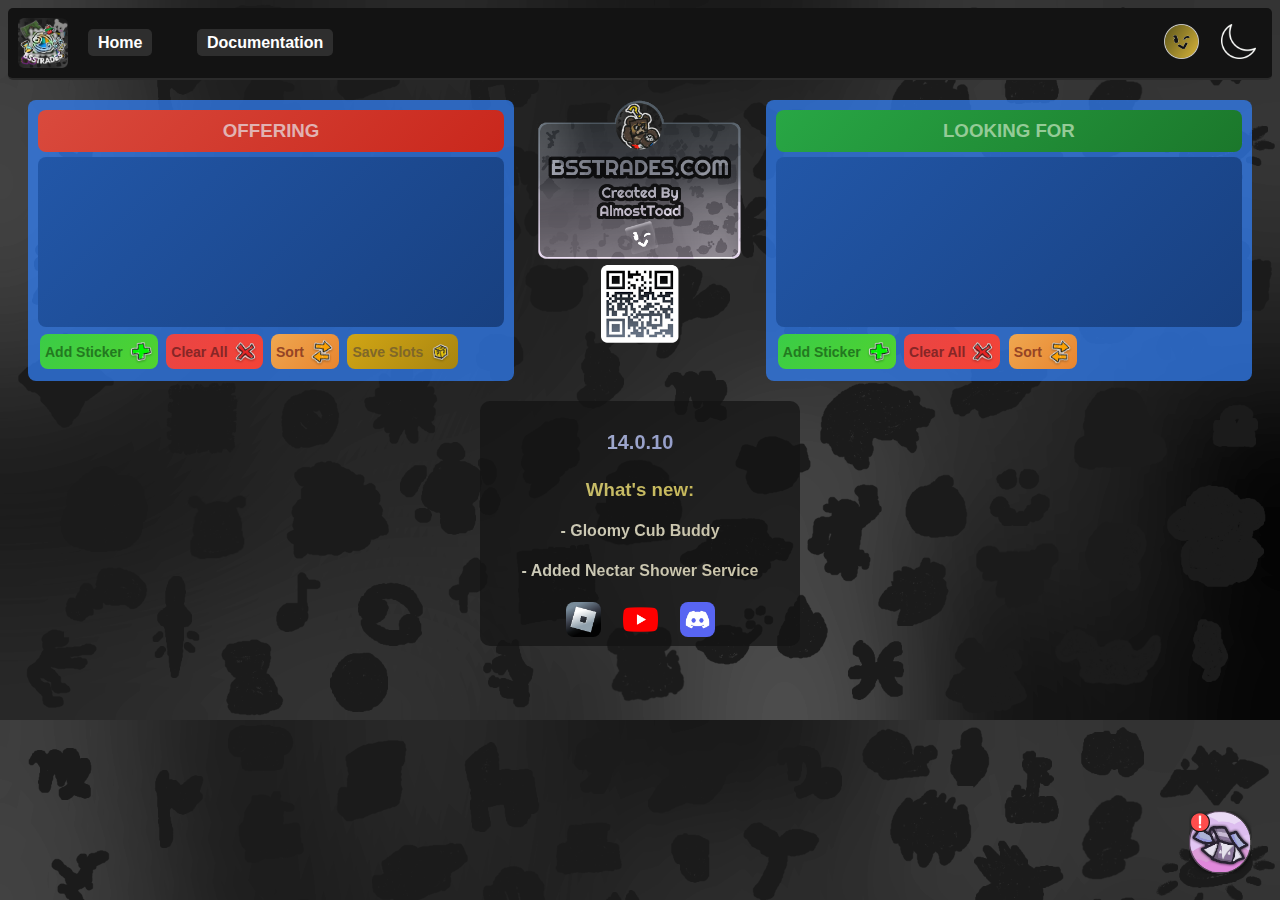
<file: index.html>
<!DOCTYPE html>
<html lang="en">

<head>
    <meta charset="UTF-8">
    <meta name="viewport" content="width=device-width, initial-scale=1.0">
    <title>Home - BSSTrades</title>
    <meta name="description"
        content="BSSTrades is a tool that allows you to make a wishlist with an advanced index that allows you to search stickers with keywords, 
        the main goal is to help you with Bee Swarm Simulator trading.">
    <link rel="icon" type="image/png" href="imageslibrary/favicon.png">
    <link rel="stylesheet" href="styles.css">
    <script async src="https://pagead2.googlesyndication.com/pagead/js/adsbygoogle.js?client=ca-pub-3305856897349228"
     crossorigin="anonymous"></script>
</head>

<body>
    <header class="header">
        <img class="fav-icon" src="imageslibrary/other/Favicon-modified.png">
        <div class="center-buttons">
            <a href="/">Home</a>
            <a href="/documentation">Documentation</a>
        </div>
        <div class="right-buttons">
            <button id="theme-icon" class="yellow-icon">
                <img src="imageslibrary/other/ylthem.png" alt="Toggle Yellow Theme">
            </button>
            <button id="moon-icon" class="moon-icon">
                <img src="imageslibrary/other/lightmode-icon.png" alt="Toggle Dark Mode">
            </button>
        </div>
    </header>
    <div class="popup" id="popup">
        <div class="popup-content">
            <h2>Support BSG's merch!</h2>
            <div class="inside-popup">
                <img src="imageslibrary/other/BSGMerch-GF.gif" alt="welcome-element Image" class="popup-image">
                <div class="h-popup">
                    <h3>Bee Swarm Guide just launched some awesome merch for the community! If you love his content and want to show your support, <a href="https://bee-swarm-guide-official.printify.me/product/17787591/bee-swarm-guide-official-hoodie-cute-vector-bee">check out his store</a>.</h3>
                    <h4>ⓘ I DID NOT PARTNER WITH HIM OR WHATSOEVER, I'M DOING THIS PROMOTION ON MY OWN TO SUPPORT HIS PROJECT. ⓘ</h4>
                </div>
            </div>
            <button class="dismiss-button" onclick="closePopup()">✖ Dismiss</button>
            <a href="https://bee-swarm-guide-official.printify.me/product/17787591/bee-swarm-guide-official-hoodie-cute-vector-bee"><button class="link-button">✔ Take me there</button></a>
        </div>
    </div>
    
    <div class="container">
        <!-- Offering Field -->
        <div class="trade-field" id="offering">
            <h3>OFFERING</h3>
            <div class="field" id="offering-field"></div>
            <button class="open-menu" id="open-offering-menu">Add Sticker <img class="iconsb" src="imageslibrary/hive_stickers/Hivesticker_green_plus_sign.webp"></button>
            <button class="clear-field" id="clear-offering">Clear All <img class="iconsb" src="imageslibrary/hive_stickers/Hivesticker_red_x.webp"></button>
            <button class="sort-field" id="sort-offering">Sort<img class="iconsb" src="imageslibrary/hive_stickers/SortSticker.png"></button>
            <button id="saves-button" class="save-button">Save Slots<img class="iconsb" src="imageslibrary/hive_stickers/Hivesticker_interrobang_block.webp"></button>
        </div>
        <div><img class="watermark" src="imageslibrary/other/watermark.png"><img class="watermark2" src="imageslibrary/other/WatermarkPhone.png"></div>
        <!-- Receiving Field -->
        <div class="trade-field" id="receiving">
            <h3>LOOKING FOR</h3>
            <div class="field" id="receiving-field"></div>
            <button class="open-menu" id="open-receiving-menu">Add Sticker <img class="iconsb" src="imageslibrary/hive_stickers/Hivesticker_green_plus_sign.webp"></button>
            <button class="clear-field" id="clear-receiving">Clear All <img class="iconsb" src="imageslibrary/hive_stickers/Hivesticker_red_x.webp"></button>
            <button class="sort-field" id="sort-receiving">Sort <img class="iconsb" src="imageslibrary/hive_stickers/SortSticker.png"></button>
        </div>
    </div>
    <button class="open-button" onclick="showPopup()"><img class="icons" src="imageslibrary/other/help-btn.png"></button>
    <!-- Saves Modal -->
    <div id="saves-modal" class="popup">
        <div class="save-content">
            <h3>Saves</h3>
            <div id="save-slots">
                <!-- Save slots will be dynamically populated -->
            </div>
            <button class="dismiss-button" onclick="closeSavesModal()">Close</button>
        </div>
    </div>
    <div class="dev-container">
        <h2>14.0.10</h2>
        <div class="news">
            <h3>What's new:</h3>
            <h4>- Gloomy Cub Buddy</h4>
            <h4>- Added Nectar Shower Service</h4>
            
        </div>
        <div class="right-buttons">
            <button class="roblox-icon"><a href="https://www.roblox.com/users/429937011/profile"><img src="imageslibrary/other/Roblox-icon.webp" alt="Roblox Button"></a></button>
            <button class="youtube-icon"><a href="https://www.youtube.com/@AlmostToad"><img src="imageslibrary/other/youtube-icon.png" alt="Youtube Button"></a></button>
            <button class="discord-icon"><a href="https://discord.gg/X2r7V6uAfu"><img src="imageslibrary/other/discord-button.jpg" alt="Discord Button"></a>  </button>
        </div>
    </div>
     <script async src="https://pagead2.googlesyndication.com/pagead/js/adsbygoogle.js?client=ca-pub-3305856897349228"
     crossorigin="anonymous"></script>
    <!-- Square Responsive -->
    <ins class="adsbygoogle"
        style="display:block"
        data-ad-client="ca-pub-3305856897349228"
        data-ad-slot="1621762950"
        data-ad-format="auto"
        data-full-width-responsive="true"></ins>
    <script>
        (adsbygoogle = window.adsbygoogle || []).push({});
    </script>
    <!-- Index -->
    <div class="menu" id="selection-menu">
        <div class="menu-title" id="menu-title">📖 Sticker Index 📖</div>
        <!-- Search Bar and Filter Dropdowns -->
        <div class="filter-container">
            <input type="text" id="search-bar" placeholder="Search for items..." />

            <!-- Primary Category Filter -->
            <select id="category-filter">
                <option value="">All Categories</option>
                <option value="Pollen">Pollen</option>
                <option value="Convert Rate">Convert Rate</option>
                <option value="Capacity">Capacity</option>
                <option value="Attack">Attack</option>
                <option value="Conversion">Conversion</option>
            </select>

            <!-- Subcategory Attribute Filter (dynamically populated) -->
            <select id="attribute-filter">
                <option value="">Select an Attribute</option>
            </select>
        </div>
        <div id="menu-items">
             <!-- Favorite items category -->
            <div class="category-title"><img class="small-icons" src="imageslibrary/other/favorites_icon.png"> Favorites
                <img class="small-icons" src="imageslibrary/other/favorites_icon.png">
            </div>
            <div class="star-grid">
                
            </div>
            <!-- Category: Basic Items -->
            <div class="category-title"><img class="small-icons" src="imageslibrary/other/attributescat_icon.png"> Attributes
                <img class="small-icons" src="imageslibrary/other/attributescat_icon.png">
            </div>
            <div class="menu-grid">
                <img src="imageslibrary/attributes/adds.png" alt="Adds" data-type="" data-stack=""
                    data-reward="" data-order="1.2">
                <img src="imageslibrary/attributes/upgradeicon.png" alt="Upgrade" data-type="" data-stack=""
                    data-reward="BLACKLIST" data-order="2.2">
                <img src="imageslibrary/attributes/downgradeicon.png" alt="Downgrade" data-type="" data-stack=""
                    data-reward="BLACKLIST" data-order="3.2">
                <img src="imageslibrary/attributes/demandicon.png" alt="Demand" data-type="" data-stack=""
                    data-reward="" data-order="4.2">
                <img src="imageslibrary/attributes/raresicon.png" alt="Rares" data-type="" data-stack=""
                    data-reward="" data-order="5.2">
                <img src="imageslibrary/attributes/offersicon.png" alt="Offers" data-type="" data-stack=""
                    data-reward="BLACKLIST" data-order="6.2">
                <img src="imageslibrary/attributes/oricon.png" alt="Or" data-type="" data-stack=""
                    data-reward="BLACKLIST" data-order="7.2">
                <img src="imageslibrary/attributes/overpayicon.png" alt="Overpay" data-type="" data-stack=""
                    data-reward="BLACKLIST" data-order="8.2">
                <img src="imageslibrary/attributes/lowball.png" alt="lowball" data-type="" data-stack=""
                    data-reward="BLACKLIST" data-order="9.2">
                <img src="imageslibrary/attributes/anyicon.png" alt="anyicon" data-type="" data-stack=""
                    data-reward="BLACKLIST" data-order="10.2">
                <img src="imageslibrary/attributes/beequipsicon.png" alt="Beequips" data-type="" data-stack=""
                    data-reward="" data-order="11.2">
                <img src="imageslibrary/attributes/bluebeequipsicon.png" alt="Blue Beequips" data-type="" data-stack=""
                    data-reward="" data-order="12.2">
                <img src="imageslibrary/attributes/bluestickersicon.png" alt="Blue Stickers" data-type="" data-stack=""
                    data-reward="" data-order="13.2">
                <img src="imageslibrary/attributes/redbeequipsicon.png" alt="Red Beequips" data-type="" data-stack=""
                    data-reward="" data-order="14.2">
                <img src="imageslibrary/attributes/redstickersicon.png" alt="Red Stickers" data-type="" data-stack=""
                    data-reward="" data-order="15.2">
                <img src="imageslibrary/attributes/whitebeequipsicon.png" alt="White Beequips" data-type="" data-stack=""
                    data-reward="" data-order="16.2">
                <img src="imageslibrary/attributes/whitestickersicon.png" alt="White Stickers" data-type="" data-stack=""
                    data-reward="" data-order="17.2">
                <img src="imageslibrary/attributes/cubsicon.png" alt="Cubs" data-type="" data-stack=""
                    data-reward="BLACKLIST" data-order="18.2">
                <img src="imageslibrary/attributes/1cub.png" alt="Cubb" data-type="" data-stack=""
                    data-reward="" data-order="19.2">
                <img src="imageslibrary/attributes/hivesicon.png" alt="Hives" data-type="" data-stack=""
                    data-reward="BLACKLIST" data-order="20.2">
                <img src="imageslibrary/attributes/1hive.png" alt="Hive" data-type="" data-stack=""
                    data-reward="" data-order="21.2">
                <img src="imageslibrary/attributes/toolsicon.png" alt="Tools" data-type="" data-stack=""
                    data-reward="BLACKLIST" data-order="22.2">
                <img src="imageslibrary/attributes/1tool.png" alt="Tool" data-type="" data-stack=""
                    data-reward="" data-order="23.2">
                <img src="imageslibrary/attributes/signsicon.png" alt="Star Signs" data-type="" data-stack=""
                    data-reward="BLACKLIST" data-order="24.2">
                <img src="imageslibrary/attributes/1sign.png" alt="Star Sign" data-type="" data-stack=""
                    data-reward="" data-order="25.2">
                <img src="imageslibrary/attributes/stampsicon.png" alt="Field Stamps" data-type="" data-stack=""
                    data-reward="BLACKLIST" data-order="26.2">
                <img src="imageslibrary/attributes/1stamp.png" alt="Field Stamp" data-type="" data-stack=""
                    data-reward="" data-order="27.2">
                <img src="imageslibrary/attributes/vouchersicon.png" alt="Vouchers" data-type="" data-stack=""
                    data-reward="BLACKLIST" data-order="28.2">
                <img src="imageslibrary/attributes/1voucher.png" alt="Voucher" data-type="" data-stack=""
                    data-reward="" data-order="29.2">
                <img src="imageslibrary/attributes/limitedsicon.png" alt="Limiteds" data-type="" data-stack=""
                    data-reward="" data-order="30.2">
                <img src="imageslibrary/attributes/commonsicon.png" alt="Commons" data-type="" data-stack=""
                    data-reward="" data-order="31.2">
                <img src="imageslibrary/attributes/beesmasicon.png" alt="Beesmas" data-type="" data-stack=""
                    data-reward="" data-order="32.2">
                <img src="imageslibrary/attributes/puffsicon.png" alt="Puffs" data-type="" data-stack=""
                    data-reward="" data-order="33.2">
                <img src="imageslibrary/attributes/nectarsicon.png" alt="Nectar" data-type="" data-stack=""
                    data-reward="" data-order="34.2">
            </div>
            <div class="category-title"><img class="small-icons" src="imageslibrary/hive_stickers/Hivesticker_thumbs_up_hand.webp"> Services
                <img class="small-icons" src="imageslibrary/hive_stickers/Hivesticker_thumbs_up_hand.webp">
            </div>
            <div class="menu-grid">
                <img src="imageslibrary/services/Debug_Wax.webp" alt="Debug Wax" data-type="" data-stack=""
                    data-reward="" data-order="35.2">
                <img src="imageslibrary/services/sprout.webp" alt="Sprout" data-type="" data-stack=""
                    data-reward="" data-order="36.2">
                <img src="imageslibrary/services/Night_Bell.webp" alt="Night Bell" data-type="" data-stack=""
                    data-reward="" data-order="37.2">
                <img src="imageslibrary/services/honey_storm.png" alt="Honey Storm" data-type="" data-stack=""
                    data-reward="" data-order="38.2">
                <img src="imageslibrary/services/robot_party.png" alt="Robot Party" data-type="" data-stack=""
                    data-reward="" data-order="39.2">
                <img src="imageslibrary/services/latest.png" alt="Shower Vial" data-type="" data-stack=""
                    data-reward="" data-order="39.3">
            </div>
            <div class="category-title"><img class="small-icons" src="imageslibrary/other/cubcat_icon.png"> Cub Skins
                <img class="small-icons" src="imageslibrary/other/cubcat_icon.png">
            </div>
            <div class="menu-grid">
                <img src="imageslibrary/cub_skins/BrownCub.png" alt="Brown Cub" data-stack="(+1% Pollen)"
                    data-reward="(10 Tickets)" data-order="1">
                <img src="imageslibrary/cub_skins/RoboCub.png" alt="Robot Cub" data-stack="(+1% Duped Ability Pollen)"
                    data-reward="(10 Tickets)" data-order="2">
                <img src="imageslibrary/cub_skins/StickCub.png" alt="Stick Cub" data-stack="(+1% Bee Attack)"
                    data-reward="(10 Tickets)" data-order="3">
                <img src="imageslibrary/cub_skins/StarCub.png" alt="Star Cub" data-stack="(+1% Gifted Bee Pollen)"
                    data-reward="(10 Tickets)" data-order="4">
                <img src="imageslibrary/cub_skins/NoobCub.png" alt="Noob Cub" data-stack="(+10,000 Capacity)"
                    data-reward="(10 Tickets)" data-order="5">
                <img src="imageslibrary/cub_skins/BeeCub.png" alt="Bee Cub" data-stack="(+10,000 Capacity)"
                    data-reward="(10 Tickets)" data-order="6">
                <img src="imageslibrary/cub_skins/GingerbreadCub.png" alt="Gingerbead Cub"
                    data-stack="(+10,000 Capacity)" data-reward="(10 Tickets)" data-order="7">
                <img src="imageslibrary/cub_skins/SnowCub.png" alt="Snow Cub" data-stack="(+10,000 Capacity)"
                    data-reward="(10 Tickets)" data-order="8">
                <img src="imageslibrary/cub_skins/PeppermintRoboCub.png" alt="Peppermint Robo Cub"
                    data-stack="(+10,000 Capacity)" data-reward="(10 Tickets)" data-order="9">
                <img src="imageslibrary/cub_skins/DoodleCub.png" alt="Doodle Cub" data-stack="(+10,000 Capacity)"
                    data-reward="(10 Tickets)" data-order="10">
                <img src="imageslibrary/cub_skins/Gloomy_Cub.png" alt="Gloomy Cub" data-stack="(+10,000 Capacity)"
                    data-reward="(10 Tickets)" data-order="10.5">
            </div>
            <!-- Category: Basic Items -->
            <div class="category-title"><img class="small-icons" src="imageslibrary/other/hivecat_icon.png"> Hive Skins
                <img class="small-icons" src="imageslibrary/other/hivecat_icon.png">
            </div>
            <div class="menu-grid">
                <img src="imageslibrary/hive_skins/BasicRedHive.png" alt="Basic Red Hive"
                    data-stack="(+1% Honey At Hive)" data-reward="(5 Tickets)" data-order="11">
                <img src="imageslibrary/hive_skins/BasicBlueHive.png" alt="Basic Blue Hive"
                    data-stack="(+1% Honey At Hive)" data-reward="(5 Tickets)" data-order="12">
                <img src="imageslibrary/hive_skins/BasicPinkHive.png" alt="Basic Pink Hive"
                    data-stack="(+1% Honey At Hive)" data-reward="(5 Tickets)" data-order="13">
                <img src="imageslibrary/hive_skins/BasicGreenHive.png" alt="Basic Green Hive"
                    data-stack="(+1% Honey At Hive)" data-reward="(5 Tickets)" data-order="14">
                <img src="imageslibrary/hive_skins/BasicWhiteHive.png" alt="Basic White Hive"
                    data-stack="(+1% Honey At Hive)" data-reward="(5 Tickets)" data-order="15">
                <img src="imageslibrary/hive_skins/BasicBlackHive.png" alt="Basic Black Hive"
                    data-stack="(+1% Honey At Hive)" data-reward="(5 Tickets)" data-order="16">
                <img src="imageslibrary/hive_skins/WavyYellowHive.webp" alt="Wavy Yellow Hive"
                    data-stack="(+1% Honey At Hive)" data-reward="(5 Tickets)" data-order="17">
                <img src="imageslibrary/hive_skins/WavyCyanHive.png" alt="Wavy Cyan Hive"
                    data-stack="(+1% Honey At Hive)" data-reward="(5 Tickets)" data-order="18">
                <img src="imageslibrary/hive_skins/WavyPurpleHive.png" alt="Wavy Purple Hive"
                    data-stack="(+1% Honey At Hive)" data-reward="(5 Tickets)" data-order="19">
                <img src="imageslibrary/hive_skins/WavyFestiveHive.webp" alt="Wavy Festive Hive"
                    data-stack="(+1% Honey At Hive)" data-reward="(5 Tickets)" data-order="20">
                <img src="imageslibrary/hive_skins/WavyDoodleHive.webp" alt="Wavy Doodle Hive"
                    data-stack="(+10,000 Capacity)" data-reward="(5 Tickets)" data-order="21">
                <img src="imageslibrary/hive_skins/Hive_model_icy_crowned.png" alt="Icy Crowned Hive"
                    data-stack="(+10,000 Capacity)" data-reward="(5 Tickets)" data-order="22">
            </div>
            <!-- Category: Basic Items -->
            <div class="category-title"><img class="small-icons" src="imageslibrary/other/vouchercat_icon.webp">
                Vouchers <img class="small-icons" src="imageslibrary/other/vouchercat_icon.webp"></div>
            <div class="menu-grid">
                <img src="imageslibrary/vouchers/CubBuddyVoucher.png" alt="Cub Buddy Voucher"
                    data-stack="(+2% Honey From Tokens)" data-reward="(3 Micro-Converters)" data-order="22">
                <img src="imageslibrary/vouchers/Bear_Bee_Voucher.webp" alt="Bear Bee Voucher"
                    data-stack="(+0.5% Pollen)" data-reward="(10 Tickets)" data-order="23">
                <img src="imageslibrary/vouchers/X2_BeePollen_Voucher.webp" alt="X2 Bee Pollen Voucher"
                    data-stack="(+2 Bee Gather Pollen)" data-reward="(1 Glue)" data-order="24">
                <img src="imageslibrary/vouchers/X2_Honeypass_Voucher.webp" alt="X2 Honeypass Voucher"
                    data-stack="(+10 Convert Rate)" data-reward="(1 Enzymes)" data-order="25">
            </div>
            <!-- Category: Basic Items -->
            <div class="category-title"><img class="small-icons" src="imageslibrary/other/stickerscat_icon.png"> Hive
                Stickers <img class="small-icons" src="imageslibrary/other/stickerscat_icon.png"></div>
            <div class="menu-grid">
                <img src="imageslibrary/hive_stickers/Hivesticker_flying_rad_bee.webp" alt="Flying Rad Bee"
                    data-stack="(+2% Red Pollen)" data-reward="(1 Red Extract)" data-bee="Rad Bee" data-order="26">
                <img src="imageslibrary/hive_stickers/Hivesticker_flying_ninja_bee.webp" alt="Flying Ninja Bee"
                    data-stack="(+0.25% Bee Movespeed)" data-reward="(1 Blue Extract)" data-bee="Ninja Bee"
                    data-order="27">
                <img src="imageslibrary/hive_stickers/Hivesticker_flying_brave_bee.webp" alt="Flying Brave Bee"
                    data-stack="(+2 Rare Bee Attack)" data-reward="(3 Stingers)" data-bee="Brave Bee" data-order="28">
                <img src="imageslibrary/hive_stickers/Hivesticker_flying_photon_bee.webp" alt="Flying Photon Bee"
                    data-stack="(+5% Instant Event Bee Conversion)" data-reward="(1 Oil)" data-bee="Photon Bee"
                    data-order="29">
                <img src="imageslibrary/hive_stickers/Hivesticker_drooping_stubborn_bee.webp"
                    alt="Drooping Stubborn Bee" data-stack="(+1% Ability Token Lifespan)" data-reward="(1 Oil)"
                    data-bee="Stubborn Bee" data-order="30">
                <img src="imageslibrary/hive_stickers/Hivesticker_wobbly_looker_bee.webp" alt="Wobbly Looker Bee"
                    data-stack="(+1% Critical Power)" data-reward="(1 Neonberry)" data-bee="Looker Bee" data-order="31">
                <img src="imageslibrary/hive_stickers/Hivesticker_blob_bumble_bee.webp" alt="Blob Bumble Bee"
                    data-stack="(+5% Blue Bomb Pollen)" data-reward="(1 Blue Extracts)" data-bee="Mutated Bumble Bee"
                    data-field="Sunflower Field" data-order="32">
                <img src="imageslibrary/hive_stickers/Hivesticker_round_rascal_bee.webp" alt="Round Rascal Bee"
                    data-stack="(+5% Red Bomb Pollen)" data-reward="(1 Red Extracts)" data-bee="Mutated Rascal Bee"
                    data-field="Sunflower Field" data-order="33">
                <img src="imageslibrary/hive_stickers/Hivesticker_round_basic_bee.webp" alt="Round Basic Bee"
                    data-stack="(x3 Common Bee Pollen)" data-reward="(1 Basic Egg)" data-bee="Mutated Basic Bee"
                    data-field="Pumpkin Patch" data-order="34">
                <img src="imageslibrary/hive_stickers/Hivesticker_diamond_diamond_bee.webp" alt="Diamond Diamond Bee"
                    data-stack="(+5% Mutated Bee Convert Rate)" data-reward="(10 Tickets)" data-bee="Gifted Diamond Bee"
                    data-field="Mountain Top Field" data-order="35">
                <img src="imageslibrary/hive_stickers/Hivesticker_4-pronged_vector_bee.webp" alt="4-Pronged Vector Bee"
                    data-stack="(+1% Mark Ability Pollen)" data-reward="(10 Tickets)" data-order="36">
                <img src="imageslibrary/hive_stickers/Hivesticker_shocked_hive_slot.webp" alt="Shocked Hive Slot"
                    data-stack="(+1% White Pollen)" data-reward="(50 Pineapples)" data-bee="Shocked Bee"
                    data-field="Mushroom Field" data-order="37">
                <img src="imageslibrary/hive_stickers/Hivesticker_bear_bee_offer.webp" alt="Bear Bee Offer"
                    data-stack="(+2% Event Bee Pollen)" data-reward="(10 Tickets)" data-bee="Gifted Bear Bee Bee"
                    data-field="Pineapple Patch" data-order="38">
                <img src="imageslibrary/hive_stickers/Hivesticker_tabby_scratch.webp" alt="Tabby Scratch"
                    data-stack="(+10% Scratch Pollen)" data-reward="(5 Tickets)" data-order="39">
                <img src="imageslibrary/hive_stickers/Hivesticker_tabby_from_behind.webp" alt="Tabby From Behind"
                    data-stack="(+1% Critical Power)" data-reward="(10 Tickets)" data-order="40">
                <img src="imageslibrary/hive_stickers/Hivesticker_fuzz_bomb.webp" alt="Fuzz Bomb"
                    data-stack="(+5% Buzz Bomb Pollen)" data-reward="(10 Tickets)" data-bee="Fuzzy Bee"
                    data-field="Bamboo Field" data-order="41">
                <img src="imageslibrary/hive_stickers/Hivesticker_precise_eye.webp" alt="Precise Eye"
                    data-stack="(+1% Super Crit Power)" data-reward="(1 Hard Wax)" data-bee="Precise Bee"
                    data-field="Clover Field" data-order="42">
                <img src="imageslibrary/hive_stickers/Hivesticker_chef_hat_polar_bear.webp" alt="Chef Hat Polar Bear"
                    data-stack="(+5% Instant Colorless Bee Conversion)" data-reward="(10 Tickets)" data-order="43">
                <img src="imageslibrary/hive_stickers/Hivesticker_honey_bee_bear.webp" alt="Honey Bee Bear"
                    data-stack="(+2% Honey From Tokens)" data-reward="(5 Tickets)" data-bee="Honey Bee"
                    data-field="Mountain Top Field" data-order="44">
                <img src="imageslibrary/hive_stickers/Hivesticker_bomber_bee_bear.webp" alt="Bomber Bee Bear"
                    data-stack="(+5% Buzz Bomb Pollen)" data-reward="(1 Loaded Dice)" data-bee="Bomber Bee"
                    data-field="Mountain Top Field" data-order="45">
                <img src="imageslibrary/hive_stickers/Hivesticker_uplooking_bear.webp" alt="Uplooking Bear"
                    data-stack="(+1 Critical Power)" data-reward="(5 Tickets)" data-order="46">
                <img src="imageslibrary/hive_stickers/Hivesticker_sitting_green_shirt_bear.webp"
                    alt="Sitting Green Shirt Bear" data-stack="(+10,000 Capacity)" data-reward="(5 Tickets)"
                    data-bee="Bubble Bee" data-field="Clover Field" data-order="47">
                <img src="imageslibrary/hive_stickers/Hivesticker_shy_brown_bear.webp" alt="Shy Brown Bear"
                    data-stack="(+0.25% Bee Ability Pollen)" data-reward="(5 Royal Jellies)" data-order="48">
                <img src="imageslibrary/hive_stickers/Hivesticker_sitting_mother_bear.webp" alt="Sitting Mother Bear"
                    data-stack="(+1% White Pollen)" data-reward="(10 Tickets)" data-field="Sunflower Field"
                    data-order="49">
                <img src="imageslibrary/hive_stickers/Hivesticker_squashed_head_bear.webp" alt="Squashed Head Bear"
                    data-stack="(+1% Super Critical Power)" data-reward="(25 Bitterberries)" data-order="50">
                <img src="imageslibrary/hive_stickers/Hivesticker_stretched_head_bear.webp" alt="Stretched Head Bear"
                    data-stack="(+1% White Pollen)" data-reward="(25 Bitterberries)" data-bee="Wild Windy Bee"
                    data-order="51">
                <img src="imageslibrary/hive_stickers/Hivesticker_panicked_science_bear.webp"
                    alt="Panicked Science Bear" data-stack="(+5% Mutated Bee Convert Rate)" data-reward="(1 Enzymes)"
                    data-bee="Radioactive Bees" data-field="Pineapple Patch" data-order="52">
                <img src="imageslibrary/hive_stickers/Hivesticker_dapper_from_above.webp" alt="Dapper From Above"
                    data-stack="(+0.5% Pollen)" data-reward="(1 Ticket Planter)" data-order="53">
                <img src="imageslibrary/hive_stickers/Hivesticker_sideways_spirit_bear.webp" alt="Sideways Spirit Bear"
                    data-stack="(+10% Instant Tool Conversion)" data-reward="(1 Glitters)" data-field="Hub Field"
                    data-order="54">
                <img src="imageslibrary/hive_stickers/glowering_gummy_bear.webp" alt="Glowering Gummy Bear"
                    data-stack="(+1% Honey Per Goo)" data-reward="(1 Glue)" data-order="55">
                <img src="imageslibrary/hive_stickers/hivesticker_stranded_sun_bear.png" alt="Stranded Sun Bear"
                    data-stack="(+10,000 Capacity)" data-reward="(10 Jelly Beans)" data-order="56">
                <img src="imageslibrary/hive_stickers/Hivesticker_menacing_mantis.webp" alt="Menacing Mantis"
                    data-stack="(+5% Pineapple Patch Pollen)" data-reward="(1 Blue Extracts)" data-bee="Rage Bee"
                    data-mob="Mantis" data-field="Pine Tree Field" data-order="57">
                <img src="imageslibrary/hive_stickers/Hivesticker_little_scorpion.webp" alt="Little Scorpion"
                    data-stack="(+5% Rose Field Pollen)" data-reward="(1 Red Extracts)" data-bee="Basic Bee"
                    data-field="Rose Field" data-mob="Scorpion" data-order="58">
                <img src="imageslibrary/hive_stickers/Hivesticker_left_facing_ant.webp" alt="Left Facing Ant"
                    data-stack="(+1 Legendary Bee Attack)" data-reward="(1 Ant Pass)" data-bee="Lion Bee"
                    data-field="Ant Field" data-order="59">
                <img src="imageslibrary/hive_stickers/Hivesticker_walking_stick_nymph.webp" alt="Walking Stick Nymph"
                    data-stack="(+1% Bee Attack)" data-reward="(3 Stingers)" data-mob="Stick Nymphs" data-order="60">
                <img src="imageslibrary/hive_stickers/Hivesticker_forward_facing_spider.webp"
                    alt="Forward Facing Spider" data-stack="(+10% Spider Field Capacity)" data-reward="(1 Enzymes)"
                    data-bee="Demon Bee" data-field="Spider Field" data-mob="Spider" data-order="61">
                <img src="imageslibrary/hive_stickers/Hivesticker_forward_facing_aphid.webp" alt="Forwar Facing Aphid"
                    data-stack="(+1% Bee Attack)" data-reward="(1 Magic Beans)" data-mob="Aphids" data-order="62">
                <img src="imageslibrary/hive_stickers/Hivesticker_right_facing_stump_snail.webp"
                    alt="Right Facing Stump Snail" data-stack="(+5% Stump Field Pollen)" data-reward="(1 Glue)"
                    data-mob="Stump Snail" data-order="63">
                <img src="imageslibrary/hive_stickers/Hivesticker_standing_bean_bug.webp" alt="Standing Bean Bug"
                    data-stack="(+2% Pollen From Tools)" data-reward="(5 Jelly Beans)" data-mob="Bean Bugs"
                    data-order="64">
                <img src="imageslibrary/hive_stickers/Hivesticker_small_blue_chick.webp" alt="Small Blue Chick"
                    data-stack="(+2% Blue Pollen)" data-reward="(1 Blue Extracts)" data-mob="Mondo Chick"
                    data-order="65">
                <img src="imageslibrary/hive_stickers/Hivesticker_tadpole.webp" alt="Tadpole"
                    data-stack="(+3% Bubble Pollen)" data-reward="(1 Blue Extracts)" data-bee="Tadpole Bee"
                    data-field="Mushroom Field" data-order="66">
                <img src="imageslibrary/hive_stickers/Hivesticker_happy_fish.webp" alt="Happy Fish"
                    data-stack="(+3% Bubble Pollen)" data-reward="(3 Tickets)" data-order="67">
                <img src="imageslibrary/hive_stickers/Hivesticker_coiled_snake.webp" alt="Coiled Snake"
                    data-stack=" (+1 Epic Bee Attack)" data-reward="(3 Stingers)" data-order="68">
                <img src="imageslibrary/hive_stickers/Hivesticker_standing_caterpillar.webp" alt="Standing Caterpillar"
                    data-stack="(+10% Rare Bee Pollen)" data-reward="(1 Enzymes)" data-field="Pineapple Patch"
                    data-order="69">
                <img src="imageslibrary/hive_stickers/Hivesticker_round_green_critter.webp" alt="Round Green Critter"
                    data-stack="(+2% Bee Gathering Pollen)" data-reward="(1 Magic Beans)" data-field="Clover Field"
                    data-order="70">
                <img src="imageslibrary/hive_stickers/Hivesticker_flying_magenta_critter.webp"
                    alt="Flying Magenta Critter" data-stack="(+2% Bee Gathering Pollen)" data-reward="(1 Magic Beans)"
                    data-field="Dandelion Field" data-order="71">
                <img src="imageslibrary/hive_stickers/Hivesticker_blue_triangle_critter.webp"
                    alt="Blue Triangle Critter" data-stack="(+2% Bee Gathering Pollen)" data-reward="(1 Magic Beans)"
                    data-field="Blue Flower Field" data-order="72">
                <img src="imageslibrary/hive_stickers/Hivesticker_purple_pointed_critter.webp"
                    alt="Purple Pointed Critter" data-stack="(+2% Bee Gathering Pollen)" data-reward="(1 Magic Beans)"
                    data-field="Cactus Field" data-order="73">
                <img src="imageslibrary/hive_stickers/Hivesticker_orange_leg_critter.webp" alt="Orange Leg Critter"
                    data-stack="(+2% Bee Gathering Pollen)" data-reward="(1 Magic Beans)" data-field="Pumpkin Patch"
                    data-order="74">
                <img src="imageslibrary/hive_stickers/Hivesticker_green_plus_sign.webp" alt="Green Plus Sign"
                    data-stack="(+10,000 Capacity)" data-reward="(3 Tickets)" data-order="75">
                <img src="imageslibrary/hive_stickers/Hivesticker_green_check_sign.webp" alt="Green Check Sign"
                    data-stack="(+10,000 Capacity)" data-reward="(3 Tickets)" data-order="76">
                <img src="imageslibrary/hive_stickers/Hivesticker_red_x.webp" alt="Red X"
                    data-stack="(+10% Convert Rate)" data-reward="(1 Red Extracts)" data-order="77">
                <img src="imageslibrary/hive_stickers/Hivesticker_alert_icon.webp" alt="Alert Icon"
                    data-stack="(+5% Red Bomb Pollen)" data-reward="(3 Micro-Converters)" data-order="78">
                <img src="imageslibrary/hive_stickers/Hivesticker_yellow_right_arrow.webp" alt="Yellow Right Arrow"
                    data-stack="(+5% Instant Bee Gather Conversion)" data-reward="(3 Tickets)" data-order="79">
                <img src="imageslibrary/hive_stickers/Hivesticker_yellow_left_arrow.webp" alt="Yellow Left Arrow"
                    data-stack="(+5% Instant Bee Gather Conversion)" data-reward="(3 Tickets)" data-order="80">
                <img src="imageslibrary/hive_stickers/Hivesticker_simple_sun.webp" alt="Simple Sun"
                    data-stack="(+10% Convert Rate)" data-reward="(5 Tickets)" data-field="Any Field" data-order="81">
                <img src="imageslibrary/hive_stickers/Hivesticker_pink_cupcake.webp" alt="Pink Cupcake"
                    data-stack="(+0.5% Honey Per Goo)" data-reward="(50 Strawberry)" data-bee="Gifted Stubborn Bee"
                    data-field="Strawberry Field" data-order="82">
                <img src="imageslibrary/hive_stickers/Hivesticker_rubber_duck.webp" alt="Rubber Duck"
                    data-stack="(+10% Rare Bee Pollen)" data-reward="(3 Tickets)" data-order="83">
                <img src="imageslibrary/hive_stickers/Hivesticker_baseball_swing.webp" alt="Baseball Swing"
                    data-stack="(+2% Pollen From Tools)" data-reward="(5 Jelly Beans)" data-order="84">
                <img src="imageslibrary/hive_stickers/Hivesticker_yellow_coffee_mug.webp" alt="Yellow Coffee Mug"
                    data-stack="(+10% Convert Rate)" data-reward="(1 Oil)" data-order="85">
                <img src="imageslibrary/hive_stickers/Hivesticker_launching_rocket.webp" alt="Launching Rocket"
                    data-stack="(+15,000 Capacity)" data-reward="(10 Whirligigs)" data-bee="Gummy Bee"
                    data-field="Clover Field" data-order="86">
                <img src="imageslibrary/hive_stickers/Hivesticker_thumbs_up_hand.webp" alt="Thumbs Up Hand"
                    data-stack="(+10,000 Capacity)" data-reward="(5 Tickets)" data-bee="Gifted Cool Bee"
                    data-field="Stump Field" data-order="87">
                <img src="imageslibrary/hive_stickers/Hivesticker_peace_sign_hand.webp" alt="Peace Sign Hand"
                    data-stack="(+10% Convert Rate)" data-reward="(5 Tickets)" data-bee="Gifted Cool Bee"
                    data-field="Pepper Patch" data-order="88">
                <img src="imageslibrary/hive_stickers/Hivesticker_traffic_light.webp" alt="Traffic Light"
                    data-stack="(+10,000 Capacity)" data-reward="(3 Neonberries)" data-bee="Shocked Bee"
                    data-order="89">
                <img src="imageslibrary/hive_stickers/Hivesticker_window.webp" alt="Window"
                    data-stack="(+1% Honey At Hive)" data-reward="(3 Soft Waxes)" data-order="90">
                <img src="imageslibrary/hive_stickers/Hivesticker_simple_skyscraper.webp" alt="Simple Skyscraper"
                    data-stack="(+1% Honey At Hive)" data-reward="(3 Micro-Converters)" data-field="Mountain Top Field"
                    data-order="91">
                <img src="imageslibrary/hive_stickers/Hivesticker_simple_mountain.webp" alt="Simple Mountain"
                    data-stack="(+10% Mountain Top Field Pollen)" data-reward="(10 Whirligigs)" data-bee="Basic Bee"
                    data-field="Mountain Top Field" data-order="92">
                <img src="imageslibrary/hive_stickers/Hivesticker_pale_heart.webp" alt="Pale Heart"
                    data-stack="(+2% Bee Gathering Pollen)" data-reward="(50 Strawberry)" data-bee="Baby Bee, Puppy Bee"
                    data-field="Strawberry Field" data-order="93">
                <img src="imageslibrary/hive_stickers/Hivesticker_colorful_buttons.webp" alt="Colorful Buttons"
                    data-stack="(+10% Convert Rate)" data-reward="(5 Jelly Beans)" data-order="94">
                <img src="imageslibrary/hive_stickers/Hivesticker_giraffe.webp" alt="Giraffe"
                    data-stack="(+10% Convert Rate)" data-reward="(5 Tickets)" data-order="95">
                <img src="imageslibrary/hive_stickers/Hivesticker_silly_tongue.webp" alt="Silly Tongue"
                    data-stack="(+2% Honey From Tokens)" data-reward="(25 Gumdrops)" data-bee="Rascal Bee"
                    data-field="Pineapple Patch" data-order="96">
                <img src="imageslibrary/hive_stickers/Hivesticker_white_flag.webp" alt="White Flag"
                    data-stack="(+2% White Pollen)" data-reward="(1 Oil)" data-field="Spider Field" data-order="97">
                <img src="imageslibrary/hive_stickers/Hivesticker_pyramid.webp" alt="Pyramid"
                    data-stack="(+5% Cactus Field Pollen)" data-reward="(5 Tickets)" data-bee="Lion Bee"
                    data-field="Cactus Field" data-order="98">
                <img src="imageslibrary/hive_stickers/Hivesticker_tiny_house.webp" alt="Tiny House"
                    data-stack="(+10% Convert Rate At Hive)" data-reward="(50 Sunflower Seeds)" data-order="99">
                <img src="imageslibrary/hive_stickers/Hivesticker_tnt.webp" alt="TNT" data-stack="(+2% Bomb Pollen)"
                    data-reward="(3 Soft Waxes)" data-bee="Demo Bee" data-order="100">
                <img src="imageslibrary/hive_stickers/Hivesticker_wishbone.webp" alt="Wishbone"
                    data-stack="(+1% Critical Power)" data-reward="(5 Field Dice)" data-field="Cactus Field"
                    data-order="101">
                <img src="imageslibrary/hive_stickers/Hivesticker_yellow_umbrella.webp" alt="Yellow Umbrella"
                    data-stack="(+10% Instant Rare Bee Conversion)" data-reward="(1 Cloud Vial)" data-order="102">
                <img src="imageslibrary/hive_stickers/Hivesticker_red_palm_hand.webp" alt="Red Palm Hand"
                    data-stack="(+1% Red Field Capacity)" data-reward="(1 Hard Wax)" data-bee="Rage Bee"
                    data-field="Stump Field" data-order="103">
                <img src="imageslibrary/hive_stickers/Hivesticker_yellow_sticky_hand.webp" alt="Yellow Sticky Hand"
                    data-stack="(+0.5% Honey Per Goo)" data-reward="(1 Glue)" data-bee="Gummy Bee"
                    data-field="Sunflower Field" data-order="104">
                <img src="imageslibrary/hive_stickers/Hivesticker_yellow_walking_wiggly_person.webp"
                    alt="Yellow Walking Wiggly Person" data-stack="(+5% Movement Collection Pollen)"
                    data-reward="(25 Gumdrops)" data-order="105">
                <img src="imageslibrary/hive_stickers/Hivesticker_green_sell.webp" alt="Green Sell"
                    data-stack="(+10% Convert Rate At Hive)" data-reward="(5 Tickets)" data-field="Hub Field"
                    data-order="106">
                <img src="imageslibrary/hive_stickers/Hivesticker_yellow_hi.webp" alt="Yellow Hi"
                    data-stack="(+10% Convert Rate)" data-reward="(1 Enzymes)" data-order="107">
                <img src="imageslibrary/hive_stickers/Hivesticker_afk.webp" alt="Afk"
                    data-stack="(+10% Convert Rate At Hive)" data-reward="(1 Red Extracts)" data-field="Hub Field"
                    data-order="108">
                <img src="imageslibrary/hive_stickers/Hivesticker_auryn.webp" alt="Auryn" data-stack="(+3% Capacity)"
                    data-reward="(1 Swirled Wax)" data-order="109">
                <img src="imageslibrary/hive_stickers/Hivesticker_pink_chair.webp" alt="Pink Chair"
                    data-stack="(+0.25% Bee Ability Pollen)" data-reward="(10 Tickets)" data-bee="Shy Bee"
                    data-order="110">
                <img src="imageslibrary/hive_stickers/Hivesticker_doodle_s.webp" alt="Doodle S"
                    data-stack="(+10,000 Capacity)" data-reward="(5 Tickets)" data-field="Spider Field" data-order="111">
                <img src="imageslibrary/hive_stickers/Hivesticker_triple_exclamation.webp" alt="Triple Exclamation"
                    data-stack="(+1% Critical Power)" data-reward="(1 Loaded Dice)" data-order="112">
                <img src="imageslibrary/hive_stickers/Hivesticker_eighth_note.webp" alt="Eighth Note"
                    data-stack="(+1% Critical Power)" data-reward="(5 Tickets)" data-bee="Music Bee" data-order="113">
                <img src="imageslibrary/hive_stickers/Hivesticker_eviction.webp" alt="Eviction"
                    data-stack="(+20,000 Capacity)" data-reward="(1 Hard Wax)" data-order="114">
                <img src="imageslibrary/hive_stickers/Hivesticker_fork_and_knife.webp" alt="Fork And Knife"
                    data-stack="(+2% White Field Capacity)" data-reward="(500 Treats)" data-order="115">
                <img src="imageslibrary/hive_stickers/Hivesticker_shining_halo.webp" alt="Shining Halo"
                    data-stack="(+0.5% Pollen)" data-reward="(1 Glitters)" data-order="116">
                <img src="imageslibrary/hive_stickers/Hivesticker_rhubarb.webp" alt="Rhubarb"
                    data-stack="(+2% Bee Gathering Pollen)" data-reward="(50 Pineapples)" data-field="Pineapple Patch"
                    data-order="117">
                <img src="imageslibrary/hive_stickers/Hivesticker_sprout.webp" alt="Sprout" data-stack="(+1% Capacity)"
                    data-reward="(1 Magic Beans)" data-order="118">
                <img src="imageslibrary/hive_stickers/Hivesticker_palm_tree.webp" alt="Palm Tree"
                    data-stack="(+10% Coconut Field Pollen)" data-reward="(10 Coconuts)" data-field="Coconut Field"
                    data-order="119">
                <img src="imageslibrary/hive_stickers/Hivesticker_jack-o-lantern.webp" alt="Jack-O-Lantern"
                    data-stack="(+10% Pumpkin Patch Capacity)" data-reward="(3 Soft Waxes)" data-bee="Rascal Bee"
                    data-field="Pumpkin Patch" data-order="120">
                <img src="imageslibrary/hive_stickers/Hivesticker_lightning.webp" alt="Lightning"
                    data-stack="(+1% Tool Swing Speed)" data-reward="(3 Micro-Converters)" data-order="121">
                <img src="imageslibrary/hive_stickers/Hivesticker_simple_cloud.webp" alt="Simple Cloud"
                    data-stack="(+1% White Pollen)" data-reward="(1 Cloud Vials)" data-bee="Wild Windy Bee"
                    data-order="122">
                <img src="imageslibrary/hive_stickers/Hivesticker_grey_raining_cloud.webp" alt="Grey Raining Cloud"
                    data-stack="(+2% Blue Pollen)" data-reward="(3 Cloud Vials)" data-bee="Wild Windy Bee"
                    data-field="Clover Field" data-order="123">
                <img src="imageslibrary/hive_stickers/Hivesticker_tornado.webp" alt="Tornado"
                    data-stack="(+5% Tornado Pollen)" data-reward="(3 Cloud Vials)" data-bee="Wild Windy Bee"
                    data-order="124">
                <img src="imageslibrary/hive_stickers/Hivesticker_small_flame.webp" alt="Small Flame"
                    data-stack="(+3% Flame Pollen)" data-reward="(1 Red Extract)" data-bee="Fire Bee"
                    data-field="Bllue Flower Field" data-order="125">
                <img src="imageslibrary/hive_stickers/Hivesticker_dark_flame.webp" alt="Dark Flame"
                    data-stack="(+3% Flame Pollen)" data-reward="(5 Stingers)" data-bee="Demon Bee"
                    data-field="Pine Tree Field" data-order="126">
                <img src="imageslibrary/hive_stickers/Hivesticker_small_shield.webp" alt="Small Shield"
                    data-stack="(+0.5% Dodge Chance)" data-reward="(1 Hard Wax)" data-mob="Armored Aphids"
                    data-order="127">
                <img src="imageslibrary/hive_stickers/Hivesticker_robot_head.webp" alt="Robot Head"
                    data-stack="(+1% Duped Ability Pollen)" data-reward="(1 Robo Pass)" data-order="128">
                <img src="imageslibrary/hive_stickers/Hivesticker_cyan_hilted_sword.webp" alt="Cyan Hilted Sword"
                    data-stack="(+2% Bee Attack)" data-reward="(10 Stingers)" data-order="129">
                <img src="imageslibrary/hive_stickers/Hivesticker_cool_backpack.webp" alt="Cool Backpack"
                    data-stack="(+1% Capacity)" data-reward="(1 Blue Extracts)" data-field="Mountain Top Field"
                    data-order="130">
                <img src="imageslibrary/hive_stickers/Hivesticker_standing_beekeeper.webp" alt="Standing Beekeeper"
                    data-stack="(+2% White Pollen)" data-reward="(1 Oil)" data-order="131">
                <img src="imageslibrary/hive_stickers/Hivesticker_red_wailing_cry.webp" alt="Red Wailling Cry"
                    data-stack="(+2% Instant Red Bee Conversion)" data-reward="(3 Stingers)" data-mob="Rage Aphid"
                    data-order="132">
                <img src="imageslibrary/hive_stickers/Hivesticker_hourglass.webp" alt="Hourglass"
                    data-stack="(+20,000 Capacity)" data-reward="(5 Tickets)" data-field="Clover Field"
                    data-order="133">
                <img src="imageslibrary/hive_stickers/Hivesticker_atom_symbol.webp" alt="Atom Symbol"
                    data-stack="(+5% Instant Bomb Conversion)" data-reward="(5 Neonberries)" data-bee="Radioactive Bees"
                    data-order="134">
                <img src="imageslibrary/hive_stickers/Hivesticker_barcode.webp" alt="Barcode"
                    data-stack="(+10% Convert Rate)" data-reward="(3 Soft Waxes)" data-bee="Digital Bee"
                    data-order="135">
                <img src="imageslibrary/hive_stickers/Hivesticker_wall_crack.webp" alt="Wall Crack"
                    data-stack="(+10% Colorless Bee Convert Rate)" data-reward="(10 Tickets)" data-order="136">
                <img src="imageslibrary/hive_stickers/Hivesticker_green_circle.webp" alt="Green Circle"
                    data-stack="(+1% Critical Power)" data-reward="(3 Tickets)" data-bee="Commander Bee"
                    data-order="137">
                <img src="imageslibrary/hive_stickers/Hivesticker_blue_square.webp" alt="Blue Square"
                    data-stack="(+2% Critical Power)" data-reward="(3 Tickets)" data-bee="Bumble Bee" data-order="138">
                <img src="imageslibrary/hive_stickers/Hivesticker_black_diamond.webp" alt="Black Diamond"
                    data-stack="(+3% Critical Power)" data-reward="(1 Caustic Wax)" data-bee="Diamond Bee"
                    data-order="139">
                <img src="imageslibrary/hive_stickers/Hivesticker_waxing_crescent_moon.webp" alt="Waxing Crescent Moon"
                    data-stack="(+1% Capacity)" data-reward="(10 Moon Charmss)" data-order="140">
                <img src="imageslibrary/hive_stickers/Hivesticker_glowing_smile.webp" alt="Glowing Smile"
                    data-stack="(+2% Capacity)" data-reward="(1 Glitters)" data-order="141">
                <img src="imageslibrary/hive_stickers/Hivesticker_saturn.webp" alt="Saturn"
                    data-stack="(+1% Mark Ability Pollen)" data-reward="(5 Tickets)" data-order="142">
                <img src="imageslibrary/hive_stickers/Hivesticker_black_star.webp" alt="Black Star"
                    data-stack="(+3% Bomb Pollen)" data-reward="(1 Black Balloons)" data-order="143">
                <img src="imageslibrary/hive_stickers/Hivesticker_cyan_star.webp" alt="Cyan Star"
                    data-stack="(+3% Instant Gifted Bee Conversion)" data-reward="(10 Tickets)" data-order="144">
                <img src="imageslibrary/hive_stickers/Hivesticker_shining_star.webp" alt="Shining Star"
                    data-stack="(+0.5% Gifted Bee Pollen)" data-reward="(10 Tickets)" data-order="145">
                <img src="imageslibrary/hive_stickers/Hivesticker_grey_diamond_logo.webp" alt="Grey Diamond Logo"
                    data-stack="(+2% Event Bee Pollen)" data-reward="(3 Micro-Converters)" data-order="146">
                <img src="imageslibrary/hive_stickers/Hivesticker_orphan_dog.webp" alt="Orphan Dog"
                    data-stack="(+2% Bee Gathering Pollen)" data-reward="(3 Tickets)" data-order="147">
                <img src="imageslibrary/hive_stickers/Hivesticker_pizza_delivery_man.webp" alt="Pizza Delivery Man"
                    data-stack="(+10% Red Bee Convert Rate)" data-reward="(3 Tickets)" data-order="148">
                <img src="imageslibrary/hive_stickers/Hivesticker_interrobang_block.webp" alt="Interrobang Block"
                    data-stack="(+1% Critical Power)" data-reward="(3 Tickets)" data-order="149">
                <img src="imageslibrary/hive_stickers/Hivesticker_theatrical_intruder.webp" alt="Theatrical Intruder"
                    data-stack="(+1% Bee Attack)" data-reward="(3 Tickets)" data-order="150">
                <img src="imageslibrary/hive_stickers/Hivesticker_desperate_booth.webp" alt="Desperate Booth"
                    data-stack="(+2% Honey From Tokens)" data-reward="(3 Tickets)" data-order="151">
                <img src="imageslibrary/hive_stickers/Hivesticker_built_ship.webp" alt="Built Ship"
                    data-stack="(+2% Blue Field Capacity)" data-reward="(3 Tickets)" data-order="152">
                <img src="imageslibrary/hive_stickers/Hivesticker_grey_shape_companion.webp" alt="Grey Shape Companion"
                    data-stack="(+2% Honey From Token)" data-reward="(3 Tickets)" data-order="153">
                <img src="imageslibrary/hive_stickers/Hivesticker_evil_pig.webp" alt="Evil Pig"
                    data-stack="(+1 Epic Bee Attack)" data-reward="(3 Tickets)" data-order="154">
                <img src="imageslibrary/hive_stickers/Hivesticker_waving_townsperson.webp" alt="Waving Townsperson"
                    data-stack="(+10% Blue Bee Convert Rate)" data-reward="(3 Tickets)" data-order="155">
                <img src="imageslibrary/hive_stickers/Hivesticker_cop_and_robber.webp" alt="Cop And Robber"
                    data-stack="(+0.5 Blue Bee Attack)" data-reward="(3 Tickets)" data-order="156">
                <img src="imageslibrary/hive_stickers/Hivesticker_tough_potato.webp" alt="Tough Potato"
                    data-stack="(+1% Bee Attack)" data-reward="(3 Stingers)" data-order="157">
                <img src="imageslibrary/hive_stickers/Hivesticker_young_elf.webp" alt="Young Elf"
                    data-stack="(+2% Ungifted Bee Pollen)" data-reward="(5 Paper Planters)" data-field="Cactus Field"
                    data-order="158">
                <img src="imageslibrary/hive_stickers/Hivesticker_shrugging_heart.webp" alt="Shrugging Heart"
                    data-stack="(+2% Red Pollen)" data-reward="(1 Red Extracts)" data-field="Rose Field"
                    data-order="159">
                <img src="imageslibrary/hive_stickers/Hivesticker_classic_killroy.webp" alt="Classic Killroy"
                    data-stack="(+1% White Pollen)" data-reward="(5 Tickets)" data-order="160">
                <img src="imageslibrary/hive_stickers/Hivesticker_killroy_with_hair.webp" alt="Killroy With Hair"
                    data-stack="(+10% Convert Rate)" data-reward="(5 Tickets)" data-order="161">
                <img src="imageslibrary/hive_stickers/Hivesticker_taunting_doodle_person.webp"
                    alt="Taunting Doodle Person" data-stack="(+1% Critical Power)" data-reward="(1 Enzymes)"
                    data-order="162">
                <img src="imageslibrary/hive_stickers/Hivesticker_prehistoric_hand.webp" alt="Prehistoric Hand"
                    data-stack="(+20% Convert Rate)" data-reward="(1 Hard Wax)" data-order="163">
                <img src="imageslibrary/hive_stickers/Hivesticker_prehistoric_boar.webp" alt="Prehistoric Boar"
                    data-stack="(+2% Capacity)" data-reward="(1 Hard Wax)" data-order="164">
                <img src="imageslibrary/hive_stickers/Hivesticker_red_doodle_person.webp" alt="Red Doodle Person"
                    data-stack="(+2% Red Field Capacity)" data-reward="(1 Red Extracts)" data-order="165">
                <img src="imageslibrary/hive_stickers/Hivesticker_pearl_girl.webp" alt="Pearl Girl"
                    data-stack="(+2% White Field Capacity)" data-reward="(1 Swirled Wax)" data-order="166">
                <img src="imageslibrary/hive_stickers/Hivesticker_abstract_color_painting.webp"
                    alt="Abstract Color Painting" data-stack="(+20,000 Capacity)" data-reward="(1 Purple Potion)"
                    data-field="Hub Field" data-order="167">
                <img src="imageslibrary/hive_stickers/Hivesticker_prism_painting.webp" alt="Prism Painting"
                    data-stack="(+5% Legendary Bee Pollen)" data-reward="(10 Tickets)" data-order="168">
                <img src="imageslibrary/hive_stickers/Hivesticker_banana_painting.webp" alt="Banana Painting"
                    data-stack="(+5% Legendary Bee Pollen)" data-reward="(1 Purple Potion)" data-order="169">
                <img src="imageslibrary/hive_stickers/Hivesticker_moai.webp" alt="Moai" data-stack="(+2% Capacity)"
                    data-reward="(10 Tickets)" data-bee="Exhausted Bee" data-order="170">
                <img src="imageslibrary/hive_stickers/Hivesticker_nessie.webp" alt="Nessie"
                    data-stack="(+2% Event Bee Pollen)" data-reward="(10 Tickets)" data-order="171">
                <img src="imageslibrary/hive_stickers/Hivesticker_ionic_column_top.webp" alt="Ionic Column Top"
                    data-stack="(+20,000 Capacity)" data-reward="(1 Hard Wax)" data-order="172">
                <img src="imageslibrary/hive_stickers/Hivesticker_ionic_column_middle.webp" alt="Ionic Column Middle"
                    data-stack="(+20,000 Capacity)" data-reward="(1 Hard Wax)" data-order="173">
                <img src="imageslibrary/hive_stickers/Hivesticker_ionic_column_base.webp" alt="Ionic Column Base"
                    data-stack="(+20,000 Capacity)" data-reward="(1 Hard Wax)" data-order="174">
                <img src="imageslibrary/hive_stickers/Hivesticker_orange_step_array.webp" alt="Orange Step Array"
                    data-stack="(+5 Convert Amount)" data-reward="(1 Enzymes)" data-bee="Hasty Bee"
                    data-field="Sunflower Field, Pumpkin Patch" data-order="175">
                <img src="imageslibrary/hive_stickers/Hivesticker_orange_green_tri_deco.webp"
                    alt="Orange Green Tri Deco" data-stack="(+5 Convert Amount)" data-reward="(1 Enzymes)"
                    data-field="Dandelion Field, Pumpkin Patch" data-order="176">
                <img src="imageslibrary/hive_stickers/Hivesticker_orange_swirled_marble.webp"
                    alt="Orange Swirled Marble" data-stack="(+3% Flame Pollen)" data-reward="(3 Smooth Dice)"
                    data-field="Hub Field" data-order="177">
                <img src="imageslibrary/hive_stickers/Hivesticker_blue_and_green_marble.webp"
                    alt="Blue and Green Marble" data-stack="(+2% Blue Pollen)" data-reward="(3 Smooth Dice)"
                    data-field="Hub Field" data-order="178">
                <img src="imageslibrary/hive_stickers/Hivesticker_yellow_swirled_marble.webp"
                    alt="Yellow Swirled Marble" data-stack="+0.5% (Honey Per Pollen)" data-reward="(3 Smooth Dice)"
                    data-field="Hub Field" data-order="179">
                <img src="imageslibrary/hive_stickers/Hivesticker_diamond_cluster.webp" alt="Diamond Cluster"
                    data-stack="(+15% Convert Rate)" data-reward="(10 Tickets)" data-bee="Diamond Bee"
                    data-bee="Gifted Diamond Bee" data-order="180">
                <img src="imageslibrary/hive_stickers/Hivesticker_diamond_trim.webp" alt="Diamond Trim"
                    data-stack="(+0.5% Honey Per Pollen)" data-reward="(10 Tickets)" data-mob="Diamond Aphids"
                    data-field="Mountain Top Field" data-order="181">
                <img src="imageslibrary/hive_stickers/Hivesticker_cyan_decorative_border.webp"
                    alt="Cyan Decorative Border" data-stack="(+0.5% Honey Per Pollen)" data-reward="(10 Tickets)"
                    data-order="182">
                <img src="imageslibrary/hive_stickers/Hivesticker_left_gold_swirl_fleuron.webp"
                    alt="Left Gold Swirl Fleuron" data-stack="(+0.5% Honey Per Pollen)" data-reward="(10 Tickets)"
                    data-mob="Stump Snail" data-order="183">
                <img src="imageslibrary/hive_stickers/Hivesticker_right_gold_swirl_fleuron.webp"
                    alt="Right Gold Swirl Fleuron" data-stack="(+0.5% Honey Per Pollen)" data-reward="(10 Tickets)"
                    data-mob="Stump Snail" data-order="184">
                <img src="imageslibrary/hive_stickers/Hivesticker_left_shining_diamond_fleuron.webp"
                    alt="Left Shining Diamond Fleuron" data-stack="(+0.5% Honey Per Pollen)" data-reward="(10 Tickets)"
                    data-order="185">
                <img src="imageslibrary/hive_stickers/Hivesticker_right_shining_diamond_fleuron.webp"
                    alt="Right Shining Diamond Fleuron" data-stack="(+0.5% Honey Per Pollen)" data-reward="(10 Tickets)"
                    data-order="186">
                <img src="imageslibrary/hive_stickers/Hivesticker_left_mythic_gem_fleuron.webp"
                    alt="Left Mythic Gem Fleuron" data-stack="(+0.5% Honey Per Pollen)" data-reward="(10 Tickets)"
                    data-order="187">
                <img src="imageslibrary/hive_stickers/Hivesticker_right_mythic_gem_fleuron.webp"
                    alt="Right Mythic Gem Fleuron" data-stack="(+0.5% Honey Per Pollen)" data-reward="(10 Tickets)"
                    data-order="188">
                <img src="imageslibrary/hive_stickers/Hivesticker_purple_fleuron.webp" alt="Purple Fleuron"
                    data-stack="(+1% Super Critical Power)" data-reward="(1 Purple Potion)" data-order="189">
                <img src="imageslibrary/hive_stickers/Hivesticker_royal_symbol.webp" alt="Royal Symbol"
                    data-stack="(+1% Super Critical Power)" data-reward="(1 Purple Potion)" data-order="190">
                <img src="imageslibrary/hive_stickers/Hivesticker_royal_bear.webp" alt="Royal Bear"
                    data-stack="(+1% Super Critical Power)" data-reward="(1 Purple Potion)" data-order="191">
                <img src="imageslibrary/hive_stickers/Hivesticker_mythic_m.webp" alt="Mythic M"
                    data-stack="(+1% Mythic Bee Pollen)" data-reward="(10 Tickets)" data-order="192">
                <img src="imageslibrary/hive_stickers/Hivesticker_satisfying_nectar_icon.webp"
                    alt="Satisfying Nectar Icon" data-stack="(+2% White Pollen)" data-reward="(1 Satisfying Vial)"
                    data-order="193">
                <img src="imageslibrary/hive_stickers/Hivesticker_refreshing_nectar_icon.webp"
                    alt="Refreshing Nectar Icon" data-stack="(+1% Unique Instant Conversion)"
                    data-reward="(1 Refreshing Vial)" data-order="194">
                <img src="imageslibrary/hive_stickers/Hivesticker_motivating_nectar_icon.webp"
                    alt="Motivating Nectar Icon" data-stack="(+0.25% Bee Ability Rate)"
                    data-reward="(1 Motivating Vial)" data-order="195">
                <img src="imageslibrary/hive_stickers/Hivesticker_invigorating_nectar_icon.webp"
                    alt="Invigorating Nectar Icon" data-stack="(+2% Red Pollen)" data-reward="(1 Invigorating Vial)"
                    data-order="196">
                <img src="imageslibrary/hive_stickers/Hivesticker_comforting_nectar_icon.webp"
                    alt="Comforting Nectar Icon" data-stack="(+2% Blue Pollen)" data-reward="(1 Comforting Vial)"
                    data-order="197">
                <img src="imageslibrary/hive_stickers/Hivesticker_small_tickseed.webp" alt="Small Tickseed"
                    data-stack="(+5% Sunflower Field Pollen)" data-reward="(10 Honeysuckles)" data-bee="Bucko Bee"
                    data-field="Sunflower Field, Pumpkin Patch, Clover Field" data-order="198">
                <img src="imageslibrary/hive_stickers/Hivesticker_small_white_daisy.webp" alt="Small White Daisy"
                    data-stack="(+1% White Pollen)" data-reward="(10 Honeysuckles)" data-bee="Hasty Bee"
                    data-field="Spider Field, Pineapple Patch" data-order="199">
                <img src="imageslibrary/hive_stickers/Hivesticker_small_pink_tulip.webp" alt="Small Pink Tulip"
                    data-stack="(+5% Mushroom Field Pollen)" data-reward="(10 Honeysuckles)" data-bee="Riley Bee"
                    data-field="Mushroom Field, Strawberrt Field" data-order="200">
                <img src="imageslibrary/hive_stickers/Hivesticker_small_dandelion.webp" alt="Small Dandelion"
                    data-stack="(+5% Dandelion Field Pollen)" data-reward="(10 Honeysuckles)" data-bee="Frosty Bee"
                    data-field="Dandelion Field, Clover Field" data-order="201">
                <img src="imageslibrary/hive_stickers/Hivesticker_purple_4-point_flower.webp"
                    alt="Purple 4-Point Flower" data-stack="(+1% Super Critical Power)" data-reward="(10 Tickets)"
                    data-field="Hub Field" data-order="202">
                <img src="imageslibrary/hive_stickers/Hivesticker_spore_covered_puffshroom.webp"
                    alt="Spore Covered Puffshroom" data-stack="(+2% Pollen From Tools)" data-reward="(3 Soft Waxes)"
                    data-order="203">
                <img src="imageslibrary/hive_stickers/Hivesticker_white_button_mushroom.webp"
                    alt="White Button Mushroom" data-stack="(+25% Common Bee Pollen)" data-reward="(3 Soft Waxes)"
                    data-order="204">
                <img src="imageslibrary/hive_stickers/Hivesticker_fly_agaric_mushroom.webp" alt="Fly Agaric Mushroom"
                    data-stack="(+10% Rare Bee Pollen)" data-reward="(3 Soft Waxes)" data-order="205">
                <img src="imageslibrary/hive_stickers/Hivesticker_porcini_mushroom.webp" alt="Porcini Mushroom"
                    data-stack="(+5% Epic Bee Pollen)" data-reward="(3 Soft Waxes)" data-order="206">
                <img src="imageslibrary/hive_stickers/Hivesticker_oiler_mushroom.webp" alt="Oiler Mushroom"
                    data-stack="(+5% Epic Bee Pollen)" data-reward="(3 Soft Waxes)" data-order="207">
                <img src="imageslibrary/hive_stickers/Hivesticker_morel_mushroom.webp" alt="Morel Mushroom"
                    data-stack="(+10% Rare Bee Pollen)" data-reward="(3 Soft Waxes)" data-field="Mountain Top Field"
                    data-order="208">
                <img src="imageslibrary/hive_stickers/Hivesticker_chanterelle_mushroom.webp" alt="Chanterelle Mushroom"
                    data-stack="(+5% Epic Bee Pollen)" data-reward="(3 Soft Waxes)" data-order="209">
                <img src="imageslibrary/hive_stickers/Hivesticker_shiitake_mushroom.webp" alt="Shiitake Mushroom"
                    data-stack="(+1% Event Bee Pollen)" data-reward="(1 Hard Wax)" data-order="210">
                <img src="imageslibrary/hive_stickers/Hivesticker_black_truffle_mushroom.webp"
                    alt="Black Truffle Mushroom" data-stack="(+5% Legendary Bee Pollen)" data-reward="(1 Hard Wax)"
                    data-order="211">
                <img src="imageslibrary/hive_stickers/Hivesticker_prismatic_mushroom.webp" alt="Prismatic Mushroom"
                    data-stack="(+1% Mythic Bee Pollen)" data-reward="(1 Caustic Wax)" data-order="212">
                <img src="imageslibrary/hive_stickers/Hivesticker_blowing_leaf.webp" alt="Blowing Leaf"
                    data-stack="(+1% White Pollen)" data-reward="(3 Cloud Vials)" data-bee="Wild Windy Bee"
                    data-order="213">
                <img src="imageslibrary/hive_stickers/Hivesticker_cordate_leaf.webp" alt="Cordate Leaf"
                    data-stack="(+1% Capacity)" data-reward="(5 Tickets)" data-field="Rose Field, Sunflower Field"
                    data-order="214">
                <img src="imageslibrary/hive_stickers/Hivesticker_cunate_leaf.webp" alt="Cunate Leaf"
                    data-stack="(+1% Capacity)" data-reward="(5 Tickets)" data-field="Pumpkin Patch, Strawberry Field"
                    data-order="215">
                <img src="imageslibrary/hive_stickers/Hivesticker_elliptic_leaf.webp" alt="Elliptic Leaf"
                    data-stack="(+1% Capacity)" data-reward="(5 Tickets)"
                    data-field="Pine Tree Field, Blue Flower Field" data-order="216">
                <img src="imageslibrary/hive_stickers/Hivesticker_hastate_leaf.webp" alt="Hastate Leaf"
                    data-stack="(+1% Capacity)" data-reward="(5 Tickets)" data-field="Pepper Patch, Spider Field"
                    data-order="217">
                <img src="imageslibrary/hive_stickers/Hivesticker_lanceolate_leaf.webp" alt="Lanceolate Leaf"
                    data-stack="(+1% Capacity)" data-reward="(5 Tickets)" data-field="Bamboo Field, Dandelion Field"
                    data-order="218">
                <img src="imageslibrary/hive_stickers/Hivesticker_lyrate_leaf.webp" alt="Lyrate Leaf"
                    data-stack="(+1% Capacity)" data-reward="(5 Tickets)" data-field="Mountain Top Field, Clover Field"
                    data-order="219">
                <img src="imageslibrary/hive_stickers/Hivesticker_oblique_leaf.webp" alt="Oblique Leaf"
                    data-stack="(+1% Capacity)" data-reward="(5 Tickets)" data-field="Hub Field, Coconut Field"
                    data-order="220">
                <img src="imageslibrary/hive_stickers/Hivesticker_reniform_leaf.png" alt="Reniform Leaf"
                    data-stack="(+1% Capacity)" data-reward="(5 Tickets)" data-field="Mushroom Field, Stump Field"
                    data-order="221">
                <img src="imageslibrary/hive_stickers/Hivesticker_rhomboid_leaf.webp" alt="Rhomboid Leaf"
                    data-stack="(+1% Capacity)" data-reward="(5 Tickets)" data-field="Cactus Field, Stump Field"
                    data-order="222">
                <img src="imageslibrary/hive_stickers/Hivesticker_spatulate_leaf.webp" alt="Spatulate Leaf"
                    data-stack="(+1% Capacity)" data-reward="(5 Tickets)" data-field="Pine Tree Field, Pineapple Patch"
                    data-order="223">
                <img src="imageslibrary/hive_stickers/Hivesticker_scooper.webp" alt="Scooper"
                    data-stack="(+2% Pollen From Tools)" data-reward="(3 Tickets)"
                    data-field="Mountain Top Field, Hub Field" data-order="224">
                <img src="imageslibrary/hive_stickers/Hivesticker_rake.webp" alt="Rake"
                    data-stack="(+2% Pollen From Tools)" data-reward="(3 Tickets)" data-field="Coconut Field, Hub Field"
                    data-order="225">
                <img src="imageslibrary/hive_stickers/Hivesticker_clippers.webp" alt="Clippers"
                    data-stack="(+2% Pollen From Tools)" data-reward="(3 Tickets)"
                    data-field="Hub Field, Pine Tree Field" data-order="226">
                <img src="imageslibrary/hive_stickers/Hivesticker_magnet.webp" alt="Magnet"
                    data-stack="(+2% Pollen From Tools)" data-reward="(3 Tickets)"
                    data-field="Hub Field, Pineapple Patch" data-order="227">
                <img src="imageslibrary/hive_stickers/Hivesticker_vacuum.webp" alt="Vacuum"
                    data-stack="(+2% Pollen From Tools)" data-reward="(Tickets)" data-field="Hub Field, Rose Field"
                    data-order="228">
                <img src="imageslibrary/hive_stickers/Hivesticker_super-scooper.webp" alt="Super-Scooper"
                    data-stack="(+2% Pollen From Tools)" data-reward="(3 Tickets)" data-field="Hub Field, Clover Field"
                    data-order="229">
                <img src="imageslibrary/hive_stickers/Hivesticker_pulsar.webp" alt="Pulsar"
                    data-stack="(+2% Pollen From Tools)" data-reward="(3 Neonberries)"
                    data-field="Hub Field, Spider Field" data-order="230">
                <img src="imageslibrary/hive_stickers/Hivesticker_electro-magnet.webp" alt="Electro-Magnet"
                    data-stack="(+2% Pollen From Tools)" data-reward="(3 Tickets)" data-field="Hub Field, Stump Field"
                    data-order="231">
                <img src="imageslibrary/hive_stickers/Hivesticker_scissors.webp" alt="Scissors"
                    data-stack="(+2% Pollen From Tools)" data-reward="(3 Tickets)" data-field="Hub Field, Pumpkin Patch"
                    data-order="232">
                <img src="imageslibrary/hive_stickers/Hivesticker_honey_dipper.webp" alt="Honey Dipper"
                    data-stack="(+2% Pollen From Tools)" data-reward="(3 Tickets)" data-field="Hub Field, Pepper Patch"
                    data-order="233">
                <img src="imageslibrary/hive_stickers/Hivesticker_bubble_wand.webp" alt="Bubble Wand"
                    data-stack="(+2% Pollen From Tools)" data-reward="(1 Blue Extracts)"
                    data-field="Hub Field, Strawberry Field" data-order="234">
                <img src="imageslibrary/hive_stickers/Hivesticker_scythe.webp" alt="Scythe"
                    data-stack="(+2% Pollen From Tools)" data-reward="(1 Red Extracts)"
                    data-field="Hub Field, Bamboo Field" data-order="235">
                <img src="imageslibrary/hive_stickers/Hivesticker_golden_rake.webp" alt="Golden Rake"
                    data-stack="(+2% Pollen From Tools)" data-reward="(3 Tickets)" data-field="Hub Field, Cactus Field"
                    data-order="236">
                <img src="imageslibrary/hive_stickers/Hivesticker_spark_staff.webp" alt="Spark Staff"
                    data-stack="(+2% Pollen From Tools)" data-reward="(3 Micro-Converters)"
                    data-field="Hub Field, Mountain Top Field" data-order="237">
                <img src="imageslibrary/hive_stickers/Hivesticker_porcelain_dipper.webp" alt="Porcelain Dipper"
                    data-stack="(+2% Pollen From Tools)" data-reward="(3 Soft Waxes)"
                    data-field="Hub Field, Sunflower Field" data-order="238">
                <img src="imageslibrary/hive_stickers/Hivesticker_petal_wand.webp" alt="Petal Wand"
                    data-stack="(+2% Pollen From Tools)" data-reward="(10 Moon Charms)"
                    data-field="Hub Field, Dandelion Field" data-order="239">
                <img src="imageslibrary/hive_stickers/Hivesticker_tide_popper.webp" alt="Tide Popper"
                    data-stack="(+2% Pollen From Tools)" data-reward="(1 Blue Extracts)"
                    data-field="Hub Field, Mushroom Field" data-order="240">
                <img src="imageslibrary/hive_stickers/Hivesticker_dark_scythe.webp" alt="Dark Scythe"
                    data-stack="(+2% Pollen From Tools)" data-reward="(1 Red Extracts)"
                    data-field="Hub Field, Blue Flower Field" data-order="241">
                <img src="imageslibrary/hive_stickers/Hivesticker_gummyballer.webp" alt="Gummyballer"
                    data-stack="(+2% Pollen From Tools)" data-reward="(25 Gumdrops)"
                    data-field="Hub Field, Clover Field" data-order="242">
                <img src="imageslibrary/hive_stickers/Hivesticker_capricorn_star_sign.webp" alt="Capricorn Star Sign"
                    data-stack="(+2% Capacity)" data-reward="(1 Glitters)" data-field="Stump Field" data-order="243">
                <img src="imageslibrary/hive_stickers/Hivesticker_aquarius_star_sign.webp" alt="Aquarius Star Sign"
                    data-stack="(+2% Capacity)" data-reward="(1 Glitters)" data-field="Mushroom Field" data-order="244">
                <img src="imageslibrary/hive_stickers/Hivesticker_pisces_star_sign.webp" alt="Picses Star Sign"
                    data-stack="(+2% Capacity)" data-reward="(1 Glitters)" data-field="Pineapple Patch"
                    data-order="245">
                <img src="imageslibrary/hive_stickers/Hivesticker_aries_star_sign.webp" alt="Aries Star Sign"
                    data-stack="(+2% Capacity)" data-reward="(1 Glitters)" data-field="Pepper Patch" data-order="246">
                <img src="imageslibrary/hive_stickers/Hivesticker_taurus_star_sign.webp" alt="Taurus Star Sign"
                    data-stack="(+2% Capacity)" data-reward="(1 Glitters)" data-field="Rose Field" data-order="247">
                <img src="imageslibrary/hive_stickers/Hivesticker_gemini_star_sign.webp" alt="Gemini Star Sign"
                    data-stack="(+2% Capacity)" data-reward="(1 Glitters)" data-field="Dandelion Field"
                    data-order="248">
                <img src="imageslibrary/hive_stickers/Hivesticker_cancer_star_sign.webp" alt="Cancer Star Sign"
                    data-stack="(+2% Capacity)" data-reward="(1 Glitters)" data-field="Stump Field" data-order="249">
                <img src="imageslibrary/hive_stickers/Hivesticker_leo_star_sign.webp" alt="Leo Star Sign"
                    data-stack="(+2% Capacity)" data-reward="(1 Glitters)" data-field="Sunflower Field"
                    data-order="250">
                <img src="imageslibrary/hive_stickers/Hivesticker_virgo_star_sign.webp" alt="Virgo Star Sign"
                    data-stack="(+2% Capacity)" data-reward="(1 Glitters)" data-field="Bamboo Field" data-order="251">
                <img src="imageslibrary/hive_stickers/Hivesticker_libra_star_sign.webp" alt="Libra Star Sign"
                    data-stack="(+2% Capacity)" data-reward="(1 Glitters)" data-field="Blue Flower Field"
                    data-order="252">
                <img src="imageslibrary/hive_stickers/Hivesticker_scorpio_star_sign.webp" alt="Scorpio Star Sign"
                    data-stack="(+2% Capacity)" data-reward="(1 Glitters)" data-field="Spider Field" data-order="253">
                <img src="imageslibrary/hive_stickers/Hivesticker_sagittarius_star_sign.webp"
                    alt="Sagittarius Star Sign" data-stack="(+2% Capacity)" data-reward="(1 Glitters)"
                    data-field="Mountain Top Field" data-order="254">
                <img src="imageslibrary/hive_stickers/Hivesticker_sunflower_field_stamp.webp"
                    alt="Sunflower Field Stamp" data-stack="(+10% Sunflower Field Pollen)" data-reward="(10 Tickets)"
                    data-field="Sunflower Field" data-order="255">
                <img src="imageslibrary/hive_stickers/Hivesticker_dandelion_field_stamp.webp"
                    alt="Dandelion Field Stamp" data-stack="(+10% Dandelion Field Pollen)" data-reward="(10 Tickets)"
                    data-field="Dandelion Field" data-order="256">
                <img src="imageslibrary/hive_stickers/Hivesticker_mushroom_field_stamp.webp" alt="Mushroom Field Stamp"
                    data-stack="(+10% Mushroom Field Pollen)" data-reward="(10 Tickets)" data-field="Mushroom Field"
                    data-order="257">
                <img src="imageslibrary/hive_stickers/Hivesticker_blue_flower_field_stamp.webp"
                    alt="Blue Flower Field Stamp" data-stack="(+10% Blue Flower Field Pollen)"
                    data-reward="(10 Tickets)" data-field="Blue Flower Field" data-order="258">
                <img src="imageslibrary/hive_stickers/Hivesticker_clover_field_stamp.webp" alt="Clover Field Stamp"
                    data-stack="(+10% Clover Field Pollen)" data-reward="(10 Tickets)" data-field="Clover Field"
                    data-order="259">
                <img src="imageslibrary/hive_stickers/Hivesticker_strawberry_field_stamp.webp"
                    alt="Strawberry Field Stamp" data-stack="(+10% Strawberry Field Pollen)" data-reward="(10 Tickets)"
                    data-field="Strawberry Field" data-order="260">
                <img src="imageslibrary/hive_stickers/Hivesticker_spider_field_stamp.webp" alt="Spider Field Stamp"
                    data-stack="(+10% Spider Field Pollen)" data-reward="(10 Tickets)" data-field="Spider Field"
                    data-order="261">
                <img src="imageslibrary/hive_stickers/Hivesticker_bamboo_field_stamp.webp" alt="Bamboo Field Stamp"
                    data-stack="(+10% Bamboo Field Pollen)" data-reward="(10 Tickets)" data-field="Bamboo Field"
                    data-order="262">
                <img src="imageslibrary/hive_stickers/Hivesticker_pineapple_patch_stamp.webp"
                    alt="Pineapple Patch Field Stamp" data-stack="(+10% Pineapple Patch Field Pollen)"
                    data-field="Pineapple Patch" data-reward="(10 Tickets)" data-order="263">
                <img src="imageslibrary/hive_stickers/Hivesticker_stump_field_stamp.webp" alt="Stump Field Stamp"
                    data-stack="(+10% Stump Field Pollen)" data-reward="(10 Tickets)" data-field="Stump Field"
                    data-order="264">
                <img src="imageslibrary/hive_stickers/Hivesticker_cactus_field_stamp.webp" alt="Cactus Field Stamp"
                    data-stack="(+10% Cactus Field Pollen)" data-reward="(10 Tickets)" data-field="Cactus Field"
                    data-order="265">
                <img src="imageslibrary/hive_stickers/Hivesticker_pumpkin_patch_stamp.webp"
                    alt="Pumpkin Patch Field Stamp" data-stack="(+10% Pumpkin Patch Field Pollen)"
                    data-field="Pumpkin Patch" data-reward="(10 Tickets)" data-order="266">
                <img src="imageslibrary/hive_stickers/Hivesticker_pine_tree_forest_stamp.webp"
                    alt="Pine Tree Field Stamp" data-stack="(+10% Pine Tree Field Pollen)" data-field="Pine Tree Field"
                    data-reward="(10 Tickets)" data-order="267">
                <img src="imageslibrary/hive_stickers/Hivesticker_rose_field_stamp.webp" alt="Rose Field Stamp"
                    data-stack="(+10% Rose Field Pollen)" data-reward="(10 Tickets)" data-field="Rose Field"
                    data-order="268">
                <img src="imageslibrary/hive_stickers/Hivesticker_hub_field_stamp.webp" alt="Hub Field Stamp"
                    data-stack="(+10% Hub Field Pollen)" data-reward="(10 Tickets)" data-field="Hub Field"
                    data-order="269">
                <img src="imageslibrary/hive_stickers/Hivesticker_mountain_top_field_stamp.webp"
                    alt="Mountain Top Field Stamp" data-stack="(+10% Mountain Top Field Pollen)"
                    data-field="Mountain Top Field" data-reward="(10 Tickets)" data-field="Hub Field" data-order="270">
                <img src="imageslibrary/hive_stickers/Hivesticker_pepper_patch_stamp.webp"
                    alt="Pepper Patch Field Stamp" data-stack="(+10% Pepper Patch Field Pollen)"
                    data-reward="(10 Tickets)" data-field="Pepper Patch" data-order="271">
                <img src="imageslibrary/hive_stickers/Hivesticker_coconut_field_stamp.webp" alt="Coconut Field Stamp"
                    data-stack="(+10% Coconut Field Pollen)" data-reward="(10 Tickets)" data-field="Coconut Field"
                    data-order="272">
                <img src="imageslibrary/hive_stickers/Hivesticker_ant_field_stamp.webp" alt="Ant Field Stamp"
                    data-stack="(+0.5% Bee Attack)" data-reward="(10 Tickets)" data-order="273">
                <img src="imageslibrary/hive_stickers/Hivesticker_gamer_chat_icon.webp" alt="Gamer Chat Icon"
                    data-stack="(+10,000 Capacity)" data-reward="(10 Tickets)" data-order="274">
                <img src="imageslibrary/hive_stickers/Hivesticker_play_button.webp" alt="Play Button"
                    data-stack="(+10,000 Capacity)" data-reward="(10 Tickets)" data-order="275">
                <img src="imageslibrary/hive_stickers/Hivesticker_green_beesmas_light.webp" alt="Green Beesmas Light"
                    data-stack="(+1% Critical Power)" data-reward="(3 Neonberries)" data-order="276">
                <img src="imageslibrary/hive_stickers/Hivesticker_blue_beesmas_light.webp" alt="Blue Beesmas Light"
                    data-stack="(+2% Blue Pollen)" data-reward="(3 Neonberries)" data-order="277">
                <img src="imageslibrary/hive_stickers/Hivesticker_red_beesmas_light.webp" alt="Red Beesmas Light"
                    data-stack="(+2% Red Pollen)" data-reward="(3 Neonberries)" data-order="278">
                <img src="imageslibrary/hive_stickers/Hivesticker_yellow_beesmas_light.webp" alt="Yellow Beesmas Light"
                    data-stack="(+10% Convert Rate)" data-reward="(3 Neonberries)" data-order="279">
                <img src="imageslibrary/hive_stickers/Hivesticker_critter_in_a_stocking.webp"
                    alt="Critter In A Stocking" data-stack="(+2% Bee Gathering Pollen)" data-reward="(1 Magic Beans)"
                    data-order="280">
                <img src="imageslibrary/hive_stickers/flying_festive_bee.png" alt="Flying Festive Bee"
                    data-stack="(+10% Red Bee Convert Rate)" data-reward="(1 Red Extracts)" data-bee="Festive Bee"
                    data-order="281">
                <img src="imageslibrary/hive_stickers/Hivesticker_flying_bee_bear.webp" alt="Flying Bee Bear"
                    data-stack="(+1% Event Bee Pollen)" data-reward="(10 Tickets)" data-order="282">
                <img src="imageslibrary/hive_stickers/party_robot_bear.png" alt="Party Robot Bear"
                    data-stack="(+1% Duped Ability Pollen)" data-reward="(1 Robo Pass)" data-order="283">
                <img src="imageslibrary/hive_stickers/Hivesticker_festive_pufferfish.webp" alt="Festive Pufferfish"
                    data-stack="(+2% Bomb Pollen)" data-reward="(10 Tickets)" data-order="284">
                <img src="imageslibrary/hive_stickers/Hivesticker_festive_pea.webp" alt="Festive Pea"
                    data-stack="(+0.5% Bee Attack)" data-reward="(1 Magic Beans)" data-order="285">
                <img src="imageslibrary/hive_stickers/Hivesticker_BBM_from_above.webp" alt="BBM From Above"
                    data-stack="(x1.01 Pollen)" data-reward="(1 Box-O-Frogs)" data-order="286">
            </div>
            <!-- Category: Beequips -->
            <div class="category-title"><img class="small-icons" src="imageslibrary/other/beequip-box.webp"> Beequips <img
                    class="small-icons" src="imageslibrary/other/beequip-box.webp"></div>
            <div class="menu-grid">
                <img src="imageslibrary/beequip_skins/Thimble.png" alt="Thimble" data-reward="BLACKLIST" data-type="beequip" data-order="287"
                    data-buffs="+ Convert Amount, +% Convert Amount" 
                    data-bonuses="+% Convert Rate, x Convert Rate">

                <img src="imageslibrary/beequip_skins/Sweatband.png" alt="Sweatband" data-reward="BLACKLIST" data-type="beequip" data-order="288"
                    data-buffs="+% Energy, +% White Gather Amount, +% Red Gather Amount, +% Blue Gather Amount"
                    data-bonuses="+% White Pollen, +% Red Pollen, +% Blue Pollen, +% Max Bee Energy, +% Pollen">

                <img src="imageslibrary/beequip_skins/Bandage.png" alt="Bandage" data-reward="BLACKLIST" data-type="beequip" data-order="290"
                    data-buffs="+ Gather Amount, +% Energy, +% Attack"
                    data-bonuses="x Bee Attack">

                <img src="imageslibrary/beequip_skins/Thumbtack.png" alt="Thumbtack" data-reward="BLACKLIST" data-type="beequip" data-order="291"
                    data-buffs="+ Gather Amount, +% Critical Power, +% Attack, + Attack" 
                    data-bonuses="+% Red Bee Attack, +% Bee Attack">

                <img src="imageslibrary/beequip_skins/Camo_Bandana.png" alt="Camo Bandana" data-reward="BLACKLIST" data-type="beequip" data-order="292"
                    data-buffs="+ Gather Amount, +% Buzz Bomb Pollen, + Attack, +% Critical Power, +% Super Crit Power" 
                    data-bonuses="+% Buzz Bomb Pollen, +% Pumpkin Patch Capacity, +% Coconut Field Capacity, +% Super-Crit Power">
                
                <img src="imageslibrary/beequip_skins/Bottle_cap.png" alt="Bottle Cap" data-reward="BLACKLIST" data-type="beequip" data-order="293"
                    data-buffs="+ Convert Amount, +% Critical Chance, +% Critical Power" 
                    data-ability="+Ability: Buzz Bomb"
                    data-debuffs="" data-bonuses="+% Critical Power">

                <img src="imageslibrary/beequip_skins/Kazoo.png" alt="Kazoo" data-reward="BLACKLIST" data-type="beequip" data-order="294"
                    data-buffs="+% Convert Amount, +% Critical Power" 
                    data-debuffs="-% Energy" 
                    data-ability="+Ability: Melody" 
                    data-bonuses="+% Critical Power, +% Super-Crit Power">

                <img src="imageslibrary/beequip_skins/SmileySticker.png" alt="Smiley Sticker" data-reward="BLACKLIST" data-type="beequip" data-order="295"
                    data-buffs="+% Energy, +% Bomb Pollen, +% Critical Power, +% Mark Duration" 
                    data-ability="+Ability: Honey Mark, +Ability: Blue Bomb" 
                    data-bonuses="+% Mark Duration, +% Max Bee Energy">

                <img src="imageslibrary/beequip_skins/Whistle.png" alt="Whistle" data-reward="BLACKLIST" data-type="beequip" data-order="296"
                    data-buffs="+% Movespeed, +% Critical Power" 
                    data-debuffs="-% Energy" 
                    data-ability="+Ability: Haste, +Ability: Melody" 
                    data-bonuses="+% Bee Movespeed, +% Super-Crit Power, x Player Movespeed">

                <img src="imageslibrary/beequip_skins/CharmBracelet.png" alt="Charm Bracelet" data-reward="BLACKLIST" data-type="beequip" data-order="296"
                    data-buffs="+% Convert Amount, +% Critical Chance, +% Mark Duration, +% Ability Rate" 
                    data-ability="+Ability: Melody"
                    data-bonuses="+% Loot Luck, +% Honey At Hive, +% Convert Rate At Hive, +% Honey From Tokens, +% Blue Flower Field Pollen, +% Dandelion Field Pollen, +% Mushroom Field Pollen, +% Sunflower Field Pollen">
                
                <img src="imageslibrary/beequip_skins/Paperclip.png" alt="Paperclip" data-reward="BLACKLIST" data-type="beequip" data-order="296"
                    data-buffs="+% Ability Rate, +% Ability Pollen, +% Convert Rate At Hive" 
                    data-ability="+Ability: Token Link" 
                    data-bonuses="+% Ability Token Lifespan, +% Bee Ability Pollen">

                <img src="imageslibrary/beequip_skins/Beret.png" alt="Beret" data-reward="BLACKLIST" data-type="beequip" data-order="297"
                    data-buffs="+ Convert Amount, +% Convert Amount, +% Ability Pollen" 
                    data-ability="+Ability: Blue Boost"
                    data-bonuses="+ Capacity, +% Blue Field Capacity, +% Capacity">

                <img src="imageslibrary/beequip_skins/BangSnap.png" alt="Bang Snap" data-reward="BLACKLIST" data-type="beequip" data-order="298"
                    data-buffs="+% Bomb Pollen, +% Critical Chance" 
                    data-ability="+Ability: Buzz Bomb, +Ability: Red Bomb, +Ability: Blue Bomb, +Ability: Buzz Bomb(+), +Ability: Red Bomb(+), +Ability: Blue Bomb(+), +Ability: Honey Mark"
                    data-bonuses="+ Instant Bomb Conversion, +% Instant Buzz Bomb Conversion, +% Red Bomb Conversion, +% Blue Bomb Conversion">
                
                <img src="imageslibrary/beequip_skins/Bead_Lizard.png" alt="Bead Lizard" data-reward="BLACKLIST" data-type="beequip" data-order="299"
                    data-buffs="+% Convert Amount, +% Gathering Flames Chance, +% Gathering Bubbles Chance"
                    data-ability="+Ability: Token Link"
                    data-bonuses="+% Bubble Pollen, +% Flame Pollen, +% Bee Ability Pollen">

                <img src="imageslibrary/beequip_skins/PinkShades.png" alt="Pink Shades" data-reward="BLACKLIST" data-type="beequip" data-order="300"
                    data-buffs="+% Ability, +% Critical Power, +% Critical Chance, +% Super-Crit Chance"
                    data-ability="+Ability: Focus"
                    data-bonuses="+% Super-Crit Chance, +% Super-Crit Power">

                <img src="imageslibrary/beequip_skins/Lei.png" alt="Lei" data-reward="BLACKLIST" data-type="beequip" data-order="301"
                    data-buffs="+ Gather Amount, +% Gather Amount, +% Gather Pollination Chance, +% Ability Rate"
                    data-ability="+Ability: Red Boost, +Ability: Blue Boost"
                    data-bonuses="+% Sunflower Field Pollen, +% Blue Field Pollen, +% Rose Field Pollen, +% Coconut Field Pollen">
                
                <img src="imageslibrary/beequip_skins/demon_talisman.png" alt="Demon Talisman" data-reward="BLACKLIST" data-type="beequip" data-order="302"
                    data-buffs="+% Attack, +% Gather Amount, +% Ability Pollen, +% Gathering Flames Chance, +% Super-Crit Chance"
                    data-debuffs="-% Movespeed, -% Energy, -% Max Bee Energy[Hive], - Player Movespeed[Hive], x- Blue Pollen[Hive]"
                    data-ability="+Ability: Inferno"
                    data-bonuses="+% Red Bomb Pollen, +% Flame Pollen, +% Instant Red Bomb Conversion, +% Instant Flame Conversion, +% Instant Demon Bee Conversion, +% Super-Crit Power">
                
                <img src="imageslibrary/beequip_skins/camphor_lip_balm.png" alt="Camphor Lib Balm" data-reward="BLACKLIST" data-type="beequip" data-order="303"
                    data-buffs="+ Gather Amount, +% Critical Power"
                    data-bonuses="x Pepper Patch Pollen, +% Bubble Pollen, +% Gold Bubble Pollen, +% Honey From Instant Conversion">

                <img src="imageslibrary/beequip_skins/autumn_sunhat.png" alt="Autumn Sunhat" data-reward="BLACKLIST" data-type="beequip" data-order="304"
                    data-buffs="+ Convert Amount, +% Convert Amount, +% White Gather Amount, +% Ability Rate"
                    data-bonuses="+ Capacity, +% Sunflower Field Pollen, +% Pumpkin Patch Pollen, +% White Pollen, +% White Field Capacity">
                
                <img src="imageslibrary/beequip_skins/rose_headband.webp" alt="Rose Headband" data-reward="BLACKLIST" data-type="beequip" data-order="305"
                    data-buffs="+ Attack, +% Convert Amount, +% Gather Pollination Chance, +% Ability Rate, +% Critical Chance"
                    data-bonuses="+ Capacity, +% Rose Field Pollen, +% Red Field Capacity, +% Instant Rose Field Conversion, +% Bee Attack">
                
                <img src="imageslibrary/beequip_skins/pink_eraser.png" alt="Pink Eraser" data-reward="BLACKLIST" data-type="beequip" data-order="306"
                    data-buffs="+ Convert Amount, +% Instant Conversion"
                    data-debuffs="-% Mark Duration"
                    data-bonuses="+% Instant Red Bomb Conversion, +% Instant Bee Gather Conversion, +% Honey From Instant Conversion, +% Unique Instant Conversion">
                
                <img src="imageslibrary/beequip_skins/candy_ring.png" alt="Candy Ring" data-reward="BLACKLIST" data-type="beequip" data-order="307"
                    data-buffs="+ Energy, +% Convert Amount, +% Abiltiy Rate"
                    data-bonuses="+% Honey At Hive, +% Honey Per Goo, x Honey From Tokens">

                <img src="imageslibrary/beequip_skins/ElfCap.png" alt="Elf Cap" data-reward="BLACKLIST" data-type="beequip" data-order="308"
                    data-buffs="+ Convert Amount, +% Convert Rate At Hive"
                    data-bonuses="+% Convert Rate At Hive, +% Honey At Hive">

                <img src="imageslibrary/beequip_skins/SingleMitten.png" alt="Single Mitten" data-reward="BLACKLIST" data-type="beequip" data-order="309"
                    data-buffs="+ Gather Amount, +% Bomb Pollen"
                    data-bonuses="+ Capacity, +% Red Pollen">

                <img src="imageslibrary/beequip_skins/Warm_Scarf.png" alt="Warm Scarf" data-reward="BLACKLIST" data-type="beequip" data-order="310"
                    data-buffs="+% Convert Amount, +% Energy"
                    data-bonuses="+% Red Field Capacity, +% White Field Capacity, +% Capacity">

                <img src="imageslibrary/beequip_skins/Peppermint_Antennas.png" alt="Peppermint Antennas" data-reward="BLACKLIST" data-type="beequip" data-order="311"
                    data-buffs="+% Convert Amount, +% Gather Amount, +% Movespeed, +% Ability Rate, +% Ability Pollen"
                    data-bonuses="+% Bee Ability Rate">

                <img src="imageslibrary/beequip_skins/Beesmas_Top.png" alt="Beesmas Top" data-reward="BLACKLIST" data-type="beequip" data-order="312"
                    data-buffs="+% Critical Chance, +% Ability Rate, +% Energy, + Attack"
                    data-debuffs="-% Energy"
                    data-bonuses="+% Critical Power">

                <img src="imageslibrary/beequip_skins/Pinecone.png" alt="Pinecone" data-reward="BLACKLIST" data-type="beequip" data-order="313"
                    data-buffs="+% Convert Amount, +% Ability Rate"
                    data-bonuses="+% Pine Tree Forest Capacity, +% Pine Tree Forest Pollen">

                <img src="imageslibrary/beequip_skins/Icicles.png" alt="Icicles" data-reward="BLACKLIST" data-type="beequip" data-order="314"
                    data-buffs="+% Attack, +% Blue Bomb Pollen"
                    data-bonuses="+% Cactus Field Pollen, +% Blue Bomb Pollen, +% Monster Respawn Time">

                <img src="imageslibrary/beequip_skins/Beesmas_Tree_Hat.png" alt="Beesmas Tree Hat" data-reward="BLACKLIST" data-type="beequip" data-order="315"
                    data-buffs="+% Convert Amount, +% Critical Chance, +% Ability Pollen, +% Ability Rate"
                    data-bonuses="+ Capacity, +% Convert Rate At Hive">

                <img src="imageslibrary/beequip_skins/Bubble_Light.png" alt="Bubble Light" data-reward="BLACKLIST" data-type="beequip" data-order="316"
                    data-buffs="+ Convert Amount, + Movespeed, +% Bubble Pollen, +% Mark Duration"
                    data-bonuses="+% Bubble Pollen, +% Bee Movespeed">

                <img src="imageslibrary/beequip_skins/Snow_Tiara.png" alt="Snow Tiara" data-reward="BLACKLIST" data-type="beequip" data-order="317"
                    data-buffs="+% Convert Amount, +% Convert At Hive, +% Blue Gather Amount, +% White Gather Amount, +% Critical Chance"
                    data-bonuses="+% Blue Field Capacity, +% White Field Capacity, +% Honey From Tokens">

                <img src="imageslibrary/beequip_skins/Snowglobe.png" alt="Snowglobe" data-reward="BLACKLIST" data-type="beequip" data-order="318"
                    data-buffs="+% Bomb Pollen, +% Ability Rate"
                    data-ability="+Ability: Snowglobe Shake"
                    data-bonuses="+% Bomb Pollen">

                <img src="imageslibrary/beequip_skins/Reindeer_Antlers.png" alt="Reindeer Antlers" data-reward="BLACKLIST" data-type="beequip" data-order="319"
                    data-buffs="+% Convert Amount, +% Ability Pollen"
                    data-ability="+Ability: Focus, +Ability: Reindeer Fetch, +Ability: Baby Love"
                    data-bonuses="+% Capacity, +% Bond From Treats">

                <img src="imageslibrary/beequip_skins/Toy_Horn.png" alt="Toy Horn" data-reward="BLACKLIST" data-type="beequip" data-order="320"
                    data-buffs="+ Convert Amount, +% Ability Pollen, +% Ability Rate"
                    data-debuffs="-% Energy"
                    data-ability="+Ability: Melody"
                    data-bonuses="+% Bee Ability Pollen, +% Convert Rate">

                <img src="imageslibrary/beequip_skins/PaperAngel.png" alt="Paper Angel" data-reward="BLACKLIST" data-type="beequip" data-order="321"
                    data-buffs="+% White Gather, +% Ability Pollen"
                    data-ability="+Ability: Token Link"
                    data-bonuses="+% Ability Token Lifespan, +% Bee Ability Pollen">

                <img src="imageslibrary/beequip_skins/ToyDrum.png" alt="Toy Drum" data-reward="BLACKLIST" data-type="beequip" data-order="322"
                    data-buffs="+ Gather Amount, +% Attack, +% Critical Chance"
                    data-debuffs="-% Energy"
                    data-ability="+Ability: Haste"
                    data-bonuses="+% Bee Ability Pollen">

                <img src="imageslibrary/beequip_skins/LumpOfCoal.png" alt="Lump Of Coal" data-reward="BLACKLIST" data-type="beequip" data-order="323"
                    data-buffs="+% Bomb Pollen"
                    data-debuffs="-% Energy, +% Movespeed"
                    data-bonuses="+% Bomb Pollen, +% Buzz Bomb Pollen, +% Blue Bomb Pollen, +% Red Bomb Pollen, +% Pollen, +% White Pollen, +% Red Pollen, +% Blue Pollen">
                
                <img src="imageslibrary/beequip_skins/Poinsettia.png" alt="Poinsettia" data-reward="BLACKLIST" data-type="beequip" data-order="324"
                    data-buffs="+% Red Gather Amount, +% Gather Pollination Chance"
                    data-bonuses="+% Bee Gather Pollen, +% Red Pollen">

                <img src="imageslibrary/beequip_skins/ElectricCandle.png" alt="Electric Candle" data-reward="BLACKLIST" data-type="beequip" data-order="325"
                    data-buffs="+ Red Gather Amount, +% Flames Pollen, +% Gathering Flames Chance, +% Energy"
                    data-bonuses="+% Flames Pollen">

                <img src="imageslibrary/beequip_skins/Festive_Wreath.png" alt="Festive Wreath" data-reward="BLACKLIST" data-type="beequip" data-order="326"
                    data-buffs="+ Gather Amount, + Convert Amount, +% Red Bomb Pollen, +% Mark Duration, +% Ability Rate"
                    data-ability="+Ability: Festive Mark"
                    data-bonuses="+% Capacity, +% Ticket Chance, +% Red Bee Convert Rate, +% Honey At Hive">
                    <!-- ... -->
            </div>
        </div>
    </div>
    <!-- Beequip Modal -->
    <div id="beequip-modal" class="beequips-form">
        <div class="modal-content">
            <button id="close-beequip-modal" class="close-button"><img class="icons"
                    src="imageslibrary/hive_stickers/Hivesticker_red_x.webp"></button> <!-- Close button -->
            <h2>Customize Beequip <img class="icons" src="imageslibrary/other/beequip-box.webp"></h2>
            <h3>Beequip: <p id="beequip-name"></p>
            </h3>
            <h3>Stats</h3>
            <div id="stats-section">
                <div id="ability-section"></div>
                <div id="buffs-section"></div>
                <div id="debuffs-section"></div>
                <div id="bonuses-section"></div>
            </div>

            <h3>Potential <img class="icons" src="imageslibrary/other/WinkPotential.png"></h3>
            <div id="stars-rating" class="stars-rating"></div> <!-- Potential rating container -->

            <h3>Waxes Used: <span id="wax-count">0</span>/5</h3>
            <div id="wax-slots" class="wax-slots">
                <!-- Wax slots generate here by JavaScript -->
            </div>

            <div id="wax-selection" class="wax-selection">
                <img src="imageslibrary/waxes/SoftWax.webp" alt="Soft Wax" data-wax-type="Soft Wax" class="wax-option">
                <img src="imageslibrary/waxes/HardWax.webp" alt="Hard Wax" data-wax-type="Hard Wax" class="wax-option">
                <img src="imageslibrary/waxes/CausticWax.webp" alt="Caustic Wax" data-wax-type="Caustic Wax"
                    class="wax-option">
                <img src="imageslibrary/waxes/SwirledWax.webp" alt="Swirled Wax" data-wax-type="Swirled Wax"
                    class="wax-option">
            </div>

            <button id="confirm-beequip"><img class="icons" src="imageslibrary/hive_stickers/Hivesticker_green_check_sign.webp"></button>
        </div>
    </div>

    <!-- Item Menu Editor (Delete), (Bulk Delete), (Highlight) -->
    <div id="item-menu" class="item-menu">
        <button id="delete-item" data-tooltip="Deletes a single item from the stack">Delete(1)</button>
        <button id="delete-bulk" data-tooltip="Deletes all items in the stack">Delete(All)</button>
        <button id="highlight-item" data-tooltip="Highlights the item and moves it to the top">Un/Highlight</button>
        <button id="unstack-item" data-tooltip="Stack/Unstack an item based on its current status">Unstack/Stack</button>
        <button id="text-toggle-item" data-tooltip="Adds/Remove text next to an item">Add Text</button>
    </div>
    <script src="script.js"></script>
</body>

</html>
</file>
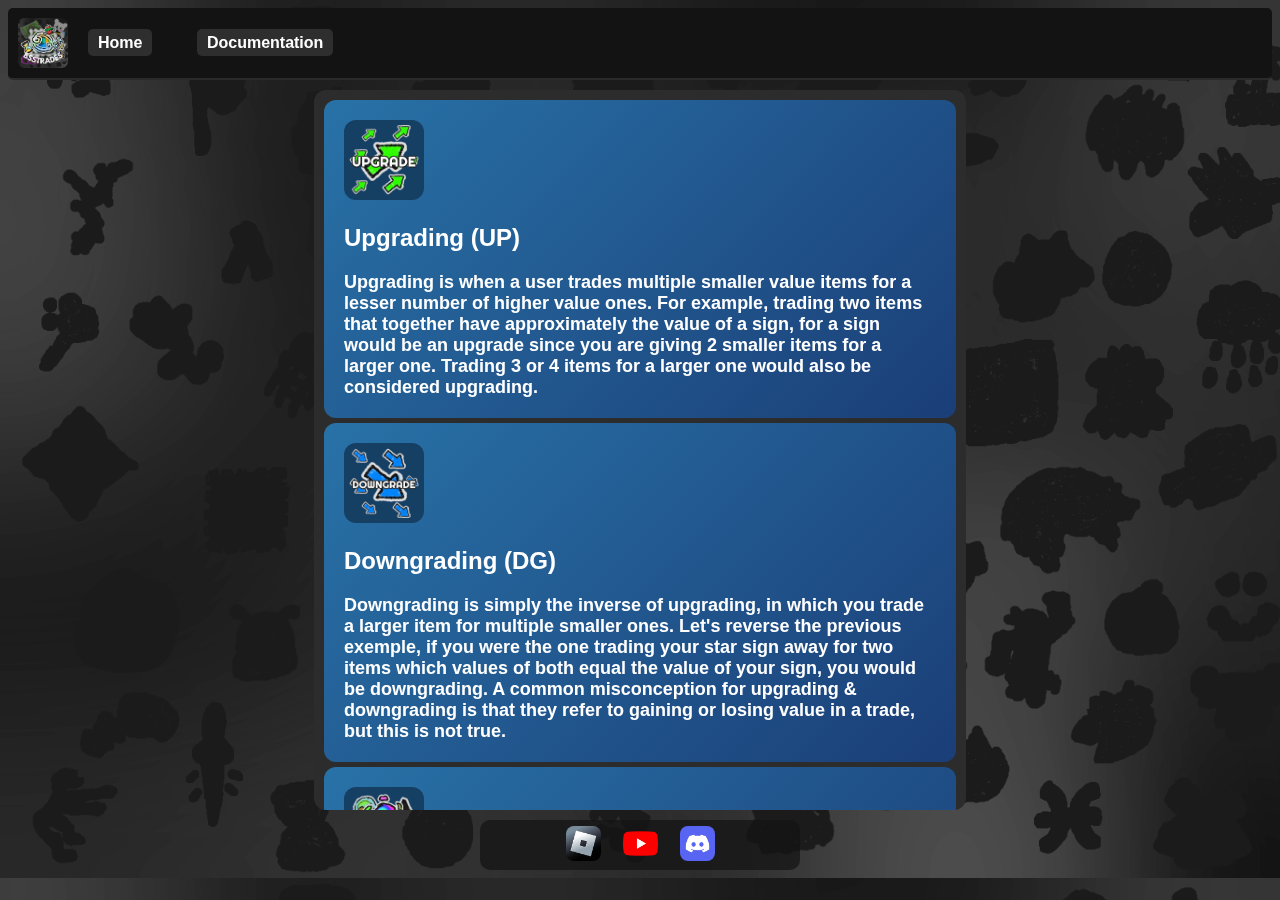
<file: documentation.html>
<!DOCTYPE html>
<html lang="en">

<head>
    <meta charset="UTF-8">
    <meta name="viewport" content="width=device-width, initial-scale=1.0">
    <title>Documentation - BSSTrades</title>
    <meta name="description"
        content="BSSTrades is a tool that allows you to make a wishlist with an advanced index that allows you to search stickers with keywords, 
        the main goal is to help you with Bee Swarm Simulator trading.">
    <link rel="icon" type="image/png" href="imageslibrary/favicon.png">
    <link rel="stylesheet" href="docstyle.css">
    <script async src="https://pagead2.googlesyndication.com/pagead/js/adsbygoogle.js?client=ca-pub-3305856897349228"
     crossorigin="anonymous"></script>
</head>

<body>
    <header class="header">
        <img class="fav-icon" src="imageslibrary/other/Favicon-modified.png">
        <div class="center-buttons">
            <a href="/">Home</a>
            <a href="/documentation">Documentation</a>
        </div>
    </header>
    <div class="info-container">
        <div class="attribute-container">
            <img src="imageslibrary/attributes/upgradeicon.png">
            <h2>Upgrading (UP)</h2>
            <span class="text">Upgrading is when a user trades multiple smaller value items for a lesser number of higher value ones. For example, trading two items that together have approximately the value of a sign, for a sign 
                would be an upgrade since you are giving 2 smaller items for a larger one. Trading 3 or 4 items for a larger one would also be considered upgrading.
            </span>
        </div>
        <div class="attribute-container">
            <img src="imageslibrary/attributes/downgradeicon.png">
            <h2>Downgrading (DG)</h2>
            <span class="text">Downgrading is simply the inverse of upgrading, in which you trade a larger item for multiple smaller ones. Let's reverse the previous exemple, if you were the one trading your star sign away for two items which values of both equal the value of your sign, you would be downgrading.
                A common misconception for upgrading & downgrading is that they refer to gaining or losing value in a trade, but this is not true.
            </span>
        </div>
        <div class="attribute-container">
            <img src="imageslibrary/attributes/overpayicon.png">
            <h2>Overpay (OP)</h2>
            <span class="text">An OP refers to giving more for an item than its average value. For example, giving two star sign + adds for an item listed at two star signs would be considered an OP
                because you give more than it's actually worth.
            </span>
        </div>
        <div class="attribute-container">
            <img src="imageslibrary/attributes/lowball.png">
            <h2>Lowball (LB)</h2>
            <span class="text">Simply the inverse of OP, LB refers to giving less value for an item that is listed at more. For example, giving 3 star signs for an item listed at 4 would be considered LB.
            </span>
        </div>
        <div class="attribute-container">
            <img src="imageslibrary/attributes/raresicon.png">
            <h2>Rare</h2>
            <span class="text">Rare items are item with only a few copies or an item that doesn't go trought the trading market a lot. A perfect exemple would be the Bee Cub or the BBM From Above.
            </span>
        </div>
        <div class="attribute-container">
            <img src="imageslibrary/attributes/demandicon.png">
            <h2>Demand</h2>
            <span class="text">A demand item is an item that's often put in the "Looking For" rather than the "Offering" category, this indicates that the item is desired by a lot of
                people and therefore its value could potentially be manipulated to profit of the hype of the item. The perfect example for that was the Stick Cub and Stick Nymph stickers from 2024's Beesmas which value reached
                absurd amounts of star signs because they were guarranted to be asked in a quest.
            </span>
        </div>
        <div class="attribute-container">
            <img src="imageslibrary/attributes/adds.png">
            <h2>Adds</h2>
            <span class="text">Adds are stickers you can add to your trade offer to balance the value of the trade if you are a bit too low compared to the one you are trading with.
            </span>
        </div>
    </div>
    <div class="dev-container">
        <div class="right-buttons">
            <button class="roblox-icon"><a href="https://www.roblox.com/users/429937011/profile"><img src="imageslibrary/other/Roblox-icon.webp" alt="Roblox Button"></a></button>
            <button class="youtube-icon"><a href="https://www.youtube.com/@AlmostToad"><img src="imageslibrary/other/youtube-icon.png" alt="Youtube Button"></a></button>
            <button class="discord-icon"><a href="https://discord.gg/X2r7V6uAfu"><img src="imageslibrary/other/discord-button.jpg" alt="Discord Button"></a>  </button>
        </div>
</body>

</html>
</file>
<file: styles.css>
body {
    color: #1B2A35;
    font-family: 'Segoe UI', Tahoma, Geneva, Verdana, sans-serif;
    background-image: url(imageslibrary/other/background-website.png);
    background-size: cover;
}

.center-buttons a {
    color: white;
    text-decoration: none;
    padding: 5px 10px;
    font-size: 16px;
    transition: background-color 0.3s ease;
    text-align: center;
    border-radius: 5px;
    margin: 20px;
    background-color: #2e2e2e;
}

.center-buttons a:hover {
    background-color: #555;
    border-radius: 5px;
}

.dev-container {
    background-color: rgba(19, 19, 19, 0.7);
    padding: 5px 10px;
    font-size: 16px;
    text-align: center;
    border-radius: 10px;
    max-width: 300px;
    margin: auto;
}
.dev-container h2 {
    background: linear-gradient(to right, #abb3cd, #8993c9);
    -webkit-text-fill-color: transparent;
    -webkit-background-clip: text;
    padding: 5px 10px;
    font-size: 20px;
    text-align: center;
    border-radius: 5px;
    margin: 20px;
}
.dev-container h3 {
    background: linear-gradient(to right, #c7c075, #c7b54e);
    -webkit-text-fill-color: transparent;
    -webkit-background-clip: text;
}
.dev-container h4 {
    background: linear-gradient(to right, #cccbba, #cac3a7);
    -webkit-text-fill-color: transparent;
    -webkit-background-clip: text;
}
.dev-container h5 {
    background: linear-gradient(to right, #7e848a, #a87979);
    -webkit-text-fill-color: transparent;
    -webkit-background-clip: text;
}
.item-container.dragging {
    opacity: 0.5;
    cursor: grabbing;
}

.item-container.drop-target img {
    transform: scale(1.1);
}
.beequip-container {
    cursor: grab;
    transition: transform 0.2s;
}

.beequip-container img.dragging {
    opacity: 0.6;
    cursor: grabbing;
}

.beequip-container.drop-target {
    transform: scale(1.1);
}
.favorite-star {
    position: absolute;
    top: -8px;
    right: 0px;
    font-size: 1.4em;
    cursor: pointer;
    color: rgb(72, 72, 72);
    z-index: 10;
    transition: color 0.3s;
}

.favorite-star::before {
    content: '★';
    color: rgb(72, 72, 72); /* Default grey color for non-favorited */
}

.favorite-star.favorited::before {
    color: gold; /* Gold color when item is favorited */
}

.star-grid {
    display: flex;
    flex-wrap: wrap;
    gap: 10px;
    margin: 8px;
}
.star-grid img {
    width: 100%;
    max-width: 60px; /* Make items smaller */
    height: auto;
    cursor: pointer;
    background-color: #BDB64C;
    border-radius: 10px;
    transition: transform 0.2s;
    padding: 2px;
}

/* Tooltip container */
.tooltip {
    position: absolute;
    background-color: #333;
    color: #fff;
    padding: 5px 10px;
    border-radius: 5px;
    font-size: 12px;
    opacity: 0;
    transition: opacity 0.3s;
    pointer-events: none;
    z-index: 10;
}

/* Tooltip arrow */
.tooltip::after {
    content: '';
    position: absolute;
    top: -5px;
    left: 50%;
    transform: translateX(-50%);
    border-width: 5px;
    border-style: solid;
    border-color: transparent transparent #333 transparent;
}
/* Header Styling */
.header {
    display: flex;
    justify-content: space-between;
    align-items: center;
    padding: 10px;
    background-color: rgb(19, 19, 19);; /* Original color */
    color: white;
    font-family: Arial, sans-serif;
    font-weight: bold;
    border-bottom: 2px solid rgba(255, 255, 255, 0.1);
    transition: background-color 0.4s ease; /* Smooth background transition */
    border-radius: 5px;
}

/* Right button container styling */
.right-buttons {
    display: flex;
    margin-left: auto; /* Aligns the entire group to the right */
    gap: 10px; /* Space between buttons */
    justify-content: center;
}

.right-buttons button img {
    width: 35px;
    height: 35px;
    border-radius: 8px;
}

.right-buttons button {
    background: none;
    border: none;
    cursor: pointer;
    transition: transform 0.2s;
}
.right-buttons button:hover {
    transform: scale(1.1);
}
.fav-icon {
    width: 100%;
    max-width: 50px; /* Make items smaller */
    height: auto;
    display: inline;
}
/* Moon Icon Button Styling */
.moon-icon {
    background: none;
    border: none;
    cursor: pointer;
    transition: filter 0.4s ease; /* Smooth transition */
}

.moon-icon img {
    width: 28px;
    height: 28px;
    transition: opacity 0.4s ease; /* Smooth transition */
}

/* Glow effect when dark mode is enabled */
.moon-icon.glow img {
    filter: drop-shadow(0 0 8px rgba(255, 255, 255, 0.8)); /* White glow */
}

/* Open Button Style */
.open-button {
    position: absolute;
    bottom: 20px;
    right: 20px;
    border: none;
    border-radius: 5px;
    background-color: rgba(0,0,0,0);
    cursor: pointer;
    transition: transform 0.2s;
    width: 100%;
    max-width: 80px; /* Make items smaller */
    height: auto;
    z-index: 2;
}
.open-button img {
    width: 100%;
    max-width: 80px; /* Make items smaller */
    height: auto;
}

.open-button:hover {
    transform: scale(1.1);
}
.popup {
    display: none; /* Initially hidden */
    position: fixed;
    top: 0;
    left: 0;
    right: 0;
    bottom: 0;
    background-color: rgba(0, 0, 0, 0.5);
    justify-content: center;
    align-items: center;
    animation: fadeIn 0.5s;
    z-index: 10; /* Set lower to allow other elements to overlay if needed */
}

.popup-content {
    background-color:rgba(33, 33, 33, 0.851);
    text-align: center;
    box-shadow: 0 4px 20px rgba(170, 149, 182, 0.8);
    transform: scale(0.8);
    animation: scaleUp 0.5s forwards;
    border-radius: 20px;
    max-width: 50%;
}
.save-content {
    background-color:rgba(33, 33, 33, 0.851);
    text-align: center;
    box-shadow: 0 4px 20px rgba(184, 184, 184, 0.8);
    transform: scale(0.8);
    animation: scaleUp 0.5s forwards;
    border-radius: 20px;
}
.popup-content h2 {
    background: linear-gradient(to right, #e6a5ff, #ffffff);
    -webkit-text-fill-color: transparent;
    -webkit-background-clip: text;
}
.inside-popup img {
    width: 80%;
    height: 80%;
    object-fit: cover;
    border-radius: 10px;
}

.inside-popup {
    background-color:rgb(19, 19, 19);
    display: flex;
    align-items: flex-start;
    margin: 10px;
    border-radius: 12px;
    padding: 10px;
}
.inside-popup h3 {
    margin: 20px;
    text-align: left;
    font-family: -apple-system, BlinkMacSystemFont, 'Segoe UI', 'Open Sans', sans-serif;
    background: linear-gradient(to right, #c4bbc8, #ffffff);
    -webkit-text-fill-color: transparent;
    -webkit-background-clip: text;
    font-size: medium;
}
.inside-popup h3 a {
    background: linear-gradient(to right, #8eabda, #b0bbd3);
    -webkit-text-fill-color: transparent;
    -webkit-background-clip: text;
    text-decoration: none;
}
.inside-popup h4 {
    margin: 20px;
    text-align: left;
    font-family: -apple-system, BlinkMacSystemFont, 'Segoe UI', 'Open Sans', sans-serif;
    background-color: rgba(94, 94, 94, 0.3);
    -webkit-text-fill-color: transparent;
    -webkit-background-clip: text;
    font-size: smaller;
}
.dismiss-button {
    margin: 10px;
    padding: 10px 20px;
    border: none;
    border-radius: 5px;
    background-color: #9a6767;
    font-family: 'Trebuchet MS', 'Lucida Sans Unicode', 'Lucida Grande', 'Lucida Sans', Arial, sans-serif;
    color: white;
    cursor: pointer;
    font-size: 16px;
    transition: background-color 0.3s;
}
.link-button {
    margin: 10px;
    padding: 10px 20px;
    border: none;
    border-radius: 5px;
    background-color: #64ca7c;
    font-family: 'Trebuchet MS', 'Lucida Sans Unicode', 'Lucida Grande', 'Lucida Sans', Arial, sans-serif;
    color: white;
    cursor: pointer;
    font-size: 16px;
    transition: background-color 0.3s;
}
.dismiss-button:hover {
    background-color: #623e3e;
}
.link-button:hover {
    background-color: #43623e;
}

@keyframes fadeIn {
    from {
        opacity: 0;
    }
    to {
        opacity: 1;
    }
}

@keyframes scaleUp {
    from {
        transform: scale(0.8);
    }
    to {
        transform: scale(1);
    }
}
.fade-out {
    animation: fadeOut 0.5s forwards; /* Fade-out animation */
}

@keyframes fadeOut {
    from {
        opacity: 1;
    }
    to {
        opacity: 0;
    }
}

.watermark {
    width: 100%;
    max-width: 250px; /* Make items smaller */
    height: auto;
    display: inline;
}
.watermark2 {
    display: none;
}
.icons {
    width: 100%;
    max-width: 35px; /* Make items smaller */
    height: auto;
    display: inline;
}

.small-icons {
    width: 100%;
    max-width: 20px; /* Make items smaller */
    height: auto;
    display: inline;
}

/* Main Container */
.container {
    display: flex;
    justify-content: space-around;
    padding: 20px;
    gap: 20px;
    position: relative;
    z-index: 1; /* Set lower to allow other elements to overlay if needed */
}

/* Heading Styles for Offering and Receiving */
#offering h3 {
    padding: 10px 16px;
    border-radius: 8px;
    font-weight: bold;
    margin-bottom: 5px;
    color: #e1b2b2;
    font-family: Arial Black, sans-serif;
    text-align: center;
    background: linear-gradient(135deg, #D94A3D, #C9271C);
    margin-top: auto;
}

#receiving h3 {
    padding: 10px 16px;
    border-radius: 8px;
    font-weight: bold;
    margin-bottom: 5px;
    color: #95cb97;
    font-family: Arial Black, sans-serif;
    text-align: center;
    background: linear-gradient(135deg, #28A745, #1B772B);
    margin-top: auto;
}
.item-text {
    font-size: 14px;
    color: #d8f0ff;
    background: rgba(38, 38, 38, 0.6);
    padding: 2px 4px;
    border-radius: 3px;
    pointer-events: none; /* Prevent interference with clicks */
    font-family: 'Segoe UI', Tahoma, Geneva, Verdana, sans-serif;
    font-weight: bold;
}
.text-popup {
    position: fixed;
    top: 50%;
    left: 50%;
    transform: translate(-50%, -50%);
    background: linear-gradient(135deg, #2257A8, #184080);
    padding: 20px;
    box-shadow: 0 4px 8px rgba(0, 0, 0, 0.2);
    z-index: 1000;
    border-radius: 10px;
    display: flex;
    flex-direction: column;
    gap: 10px;
}
.dark-mode .text-popup {
    background: linear-gradient(135deg, #171717, #151515);
}
.yellow-mode .text-popup {
    background: #D9CD43;
}
.yellow-mode .text-popup textarea {
    color: #1c1c1c;
}
.text-popup textarea {
    height: 100px;
    resize: none;
    border: none;
    border-radius: 5px;
    font-family: 'Segoe UI', Tahoma, Geneva, Verdana, sans-serif;
    background-color: #3283FF00;
    color: #f9fbff;
}
.text-popup button {
    padding: 10px 15px;
    border: none;
    border-radius: 5px;
    cursor: pointer;
    font-size: 14px;
}
.text-popup button:nth-child(2) {
    background: linear-gradient(135deg, #28A745, #1B772B);
    color: #95cb97;
    font-family: Arial Black, sans-serif;
}
.text-popup button:nth-child(3) {
    background: linear-gradient(135deg, #D94A3D, #C9271C);
    color: #e1b2b2;
    font-family: Arial Black, sans-serif;
}

/* Trade Field Styling */
.trade-field {
    width: 45%;
    padding: 10px;
    border-radius: 8px;
    background: rgba(50, 131, 255, 0.7); /* Semi-transparent blue */
    position: relative;
    z-index: 0;
    /* Transition for background color and transform properties */
    transition: background-color 0.4s ease, transform 0.2s ease;
}

/* Inner Field Box Styling */
.field {
    min-height: 150px;
    margin-bottom: 5px;
    padding: 10px;
    border-radius: 8px;
    background: linear-gradient(135deg, #2257A8, #184080);
    display: flex;
    flex-wrap: wrap;
    gap: 10px;
    transition: background-color 0.4s ease;
}
/* Wrapper around each item image */
.item-container {
    position: relative;
    display: inline-block;
    cursor: grab;
}

/* Quantity badge styling */
.quantity-badge {
    position: absolute;
    top: 0;
    right: 0;
    color: #d8f0ff;
    font-size: 20px;
    font-weight: bold;
    padding: 2px 6px;
    transform: translate(15%, 238%);
    font-family: 'Segoe UI', Tahoma, Geneva, Verdana, sans-serif;
    text-shadow: -1px -1px 0 #000, 1px -1px 0 #000, -1px 1px 0 #000, 1px 1px 0 #000;
    z-index: 1;
}
/* Item Image Styling */
.field img {
    width: 75px;
    height: auto;
    background: #3283FF;
    border-radius: 8px;
    padding: 4px;
    transition: transform 0.2s;
}

.field img:hover {
    transform: scale(1.1); /* Scale on hover */
}

/* Dark mode styles */
.dark-mode .trade-field {
    background: rgba(17, 17, 17, 0.7);
}

.dark-mode .field {
    background: rgba(32, 32, 32, 0.7);
}

.dark-mode .field img {
    background-color: rgb(45, 45, 45);
}
.dark-mode .item-menu {
    background-color: rgb(23, 23, 23);
}
/* Yellow mode styles */
.yellow-mode .trade-field {
    background: #B5AB38;
}

.yellow-mode .field {
    background: #D9CD43;
}

.yellow-mode .field img {
    background-color: #B5AB38;
}
.yellow-mode #saves-button {
    background: #3866b5;
    color: #203966
}
.yellow-mode #saves-button:hover {
    background: #264780;
    color: #203966
}
.yellow-mode .quantity-badge {
    color: #444016;
    text-shadow: -1px -1px 0 #00000000, 1px -1px 0 #54000000, -1px 1px 0 #00000000, 1px 1px 0 #00000000;
}

.yellow-mode .item-menu {
    background-color: #B5AB38;
}
/* Item Menu */
.item-menu {
    position: absolute;
    display: none;
    flex-direction: row;
    align-items: center;
    padding: 10px;
    min-width: 200px;
    background-color: #1d6bbde5;
    border-radius: 10px;
    z-index: 1000;
    animation: fadeIn 0.15s ease-out;
}


/* Show menu with animation */
.item-menu.show {
    display: flex;
}
#delete-item {
    background: none;
    border: none;
    font-family: 'Trebuchet MS', 'Lucida Sans Unicode', 'Lucida Grande', 'Lucida Sans', Arial, sans-serif;
    font-weight: bold;
    color: rgb(255, 255, 255);
    text-shadow: 0 4px 10px rgba(174, 174, 174, 0.6);
    font-size: 15px;
    transition: transform 0.2s;
    cursor: pointer;
    margin-left: 5px;
}
#delete-bulk {
    background: none;
    border: none;
    font-family: 'Trebuchet MS', 'Lucida Sans Unicode', 'Lucida Grande', 'Lucida Sans', Arial, sans-serif;
    font-weight: bold;
    color: rgb(193, 26, 26);
    text-shadow: 0 4px 10px rgba(204, 8, 8, 0.6);
    font-size: 15px;
    transition: transform 0.2s;
    cursor: pointer;
    margin-left: 5px;
}

#highlight-item {
    background: none;
    border: none;
    font-family: 'Segoe UI', Tahoma, Geneva, Verdana, sans-serif;
    font-weight: bolder;
    color: #ffdc4e;
    text-shadow: 0 4px 10px rgba(229, 198, 0, 0.6);
    font-size: 15px;
    cursor: pointer;
    transition: transform 0.2s;
    margin-left: 5px;
}
#unstack-item {
    background: none;
    border: none;
    font-family: 'Segoe UI', Tahoma, Geneva, Verdana, sans-serif;
    font-weight: bolder;
    color: #4ed0ff;
    text-shadow: 0 4px 10px rgba(0, 229, 225, 0.6);
    font-size: 15px;
    cursor: pointer;
    transition: transform 0.2s;
    margin-left: 5px;
}
#text-toggle-item {
    background: none;
    border: none;
    font-family: 'Segoe UI', Tahoma, Geneva, Verdana, sans-serif;
    font-weight: bolder;
    color: #4eff60;
    text-shadow: 0 4px 10px rgba(0, 229, 57, 0.6);
    font-size: 15px;
    cursor: pointer;
    transition: transform 0.2s;
    margin-left: 5px;
}
/* Style for highlighted items */
.item-image.highlighted {
    background: linear-gradient(135deg, #532F09, #ffcb00);
    filter: drop-shadow(0 0 8px rgba(239, 203, 113, 0.8)); /* Green glow */
}

#delete-item:hover, #delete-bulk:hover, #highlight-item:hover, #unstack-item:hover, #text-toggle-item:hover {
    transform: scale(1.15);
}
.open-menu {   
    color: #237920;
    transition: background-color 0.3s, box-shadow 0.3s;
    background: linear-gradient(135deg, #3ACC47, #50d32f);
}

.open-menu:hover {
    background: linear-gradient(135deg, #2C9C34, #31841d);
    box-shadow: 0 4px 8px rgba(0, 0, 0, 0.3);
}

.clear-field {
    color: #862626;
    transition: background-color 0.3s, box-shadow 0.3s;
    background: linear-gradient(135deg, #E94545, #f44336);
}

.clear-field:hover {
    background: linear-gradient(135deg, #C92D2D, #d32f2f);
    box-shadow: 0 4px 8px rgba(0, 0, 0, 0.3);
}

.sort-field {
    color: #954425;
    transition: background-color 0.3s, box-shadow 0.3s;
    background: linear-gradient(135deg, #EFA750, #e8852f);
}

.sort-field:hover {
    background: linear-gradient(135deg, #A96A24, #8B5019);
    box-shadow: 0 4px 8px rgba(0, 0, 0, 0.3);
}
/* Saves Button Styling */
#saves-button {
    color: #7f6729;
    transition: background-color 0.3s, box-shadow 0.3s;
    background: linear-gradient(135deg, #d1a515, #a88510);
}
.open-menu, #saves-button, .clear-field, .sort-field {
    display: inline-flex;
    align-items: center;
    padding: 5px;
    font-weight: bold;
    font-size: 14px;
    border-radius: 8px;
    cursor: pointer;
    border: none;
    margin: 2px;
}
#saves-button:hover {
    background: linear-gradient(135deg, #a78410, #886c0e);
    box-shadow: 0 4px 8px rgba(0, 0, 0, 0.3);
}

/* Saves Modal Styling */
#saves-modal {
    display: none;
    position: fixed;
    top: 50%;
    left: 50%;
    transform: translate(-50%, -50%);
    width: 300px;
    background: #2e2e2e;
    color: white;
    padding: 20px;
    border-radius: 15px;
    box-shadow: 0 4px 8px rgba(0, 0, 0, 0.2);
    z-index: 10;
}

#save-slots {
    display: flex;
    flex-direction: column;
    gap: 10px;
}

.save-slot {
    display: flex;
    justify-content: space-between;
    align-items: center;
    padding: 10px;
    background: #444;
    border-radius: 5px;
    transition: background 0.2s;
}

.save-slot:hover {
    background: #555;
}

.save-slot button {
    margin-left: 5px;
    padding: 5px 10px;
    border: none;
    border-radius: 3px;
    cursor: pointer;
    font-size: 12px;
}

.save-slot .save-button {
    background: #4caf50;
    color: white;
}

.save-slot .load-button {
    background: #2196f3;
    color: white;
}

.save-slot .rename-button {
    background: #ffeb3b;
    color: black;
}

.save-slot .erase-button {
    background: #f44336;
    color: white;
}

.save-slot button:hover {
    filter: brightness(1.2);
}

/* Icons inside buttons */
button img.iconsb {
    width: 25px;
    height: auto;
    margin-left: 5px;
    filter: drop-shadow(0 1px 1px rgba(0, 0, 0, 0.3));
}
.open-menu img, .clear-field img, .sort-field img {
    pointer-events: none;
}
.menu {
    display: none; /* Hide by default */
    position: absolute; /* Dynamically position based on the section */
    background-image: url(imageslibrary/other/menustBG.png);
    background-size: cover;
    border: 2px solid #BDB64C;
    z-index: 100;
    max-height: 400px; /* Limit height for smaller menus */
    overflow-y: auto; 
    overflow-x: hidden;  /* Prevent horizontal scrolling */
    width: 100%; /* Ensure menu takes up the full width of the section */
    border-radius: 10px;
    animation: fadeIn 0.15s ease-out;
}
/* Dark mode styles */
.dark-mode .menu {
    background-image: url(imageslibrary/other/menustBGdark.png);
    border: 2px solid #242424;
}
.dark-mode .menu-title {
    color: #ffffff;
    background-color: #2b2b2b;

}
.dark-mode .menu-grid img {
    background-color: #2b2b2b;
}

.dark-mode .star-grid img {
    background-color: #2b2b2b;
}
/* Styling for the filter container */
.filter-container {
    display: flex;
    gap: 10px;
    padding: 10px;
    align-items: center;
    justify-content: center;
}

#search-bar {
    padding: 8px;
    border-radius: 12px;
    font-family: 'Trebuchet MS', 'Lucida Sans Unicode', 'Lucida Grande', 'Lucida Sans', Arial, sans-serif;
    background-color: #FFF;
    color: #1B2A35;
    border: none;
    font-weight: bold;
}

#category-filter, #attribute-filter {
    padding: 8px;
    border-radius: 12px;
    font-family: 'Trebuchet MS', 'Lucida Sans Unicode', 'Lucida Grande', 'Lucida Sans', Arial, sans-serif;
    background-color: #FF9D14;
    color: #1B2A35;
    border: none;
    font-weight: bold;
}

.menu-title {
    text-align: center;
    font-size: 20px;
    font-weight: bold;
    margin-bottom: 10px;
    color: #1B2A35;
    font-family: 'Trebuchet MS', 'Lucida Sans Unicode', 'Lucida Grande', 'Lucida Sans', Arial, sans-serif;
    background-color: #FFF779;
    padding: 5px;
    margin-bottom: 5px;
}

.category-title {
    margin: 10px;
    font-size: 18px;
    font-weight: bold;
    margin-bottom: 10px;
    color: #FFFFFF;
    text-shadow: -1px -1px 0 #000, 1px -1px 0 #000, -1px 1px 0 #000, 1px 1px 0 #000;
    font-family: 'Trebuchet MS', 'Lucida Sans Unicode', 'Lucida Grande', 'Lucida Sans', Arial, sans-serif;
}

/* Set grid for items with 6 fixed items per row */
.menu-grid {
    display: flex;
    flex-wrap: wrap;
    gap: 10px;
    margin: 8px;
}

.menu-grid img {
    width: 100%;
    max-width: 60px; /* Make items smaller */
    height: auto;
    cursor: pointer;
    background-color: #BDB64C;
    border-radius: 10px;
    transition: transform 0.2s;
    padding: 2px;
}

.menu-grid img:hover {
    transform: scale(1.1);
}
/* Hide the Beequip editing modal by default */
.beequips-form {
    display: none;
    position: fixed;
    top: 50%;
    left: 50%;
    transform: translate(-50%, -50%);
    background-image: url('imageslibrary/other/BeequipsFormBG.png');
    background-size: cover;
    padding: 20px;
    border-radius: 10px;
    border: #96A5AD;
    border-style: solid;
    border-width: 2px;
    box-shadow: 0 4px 8px rgba(0, 0, 0, 0.1);
    z-index: 1000;
    animation: fadeIn 0.15s ease-out;
    color: #1B2A35;
    font-family: 'Segoe UI', Tahoma, Geneva, Verdana, sans-serif;
    font-weight: bold;
    max-height: 70%;
    overflow: scroll;
}

.beequips-form #beequip-name {
    color: #335f71;
    font-family: 'Segoe UI', Tahoma, Geneva, Verdana, sans-serif;
    font-weight: bold;
}

.beequips-form input {
    border-radius: 8px;
    padding: 3px;
    color: #1B2A35;
    font-family: 'Segoe UI', Tahoma, Geneva, Verdana, sans-serif;
}

.beequips-form #confirm-beequip {
    border-radius: 8px;
    margin-top: 10px;
    border: solid;
    border-color: #818A91;
    border-width: 2px;
    background-color: #7E8A95;
    cursor: pointer;
    margin-left: auto;
    display: flex;
}

.beequips-form #stats-section {
    padding: 8px;
    background-color: #7E8A95;
    border-radius: 8px;
}

@keyframes fadeIn {
    from { opacity: 0; }
    to { opacity: 1; }
}

.beequips-form.active {
    display: block;
}

.beequip-container {
    width: 25%; /* Ensures 4 containers per row on larger screens */
    max-width: 200px; /* Constrain max width for consistency */
    min-width: 160px; /* Set a minimum width for responsive behavior */
    display: flex;
    flex-direction: column;
    align-items: center;
    padding: 5px;
    border-radius: 10px;
    background-color: #D2E6F3;
    box-sizing: border-box; /* Ensure padding is included in width */
}

.beequip-container img {
    border-radius: 10px;
    background-color: #D2E6F3;
}

.beequip-container p {
    color: #1B2A35;
    font-family: 'Segoe UI', Tahoma, Geneva, Verdana, sans-serif;
    font-weight: bolder;
    margin: 5px;
}
/* Close button for Beequip Modal */
.close-button {
    position: absolute;
    top: 10px;
    right: 10px;
    background: none;
    border: none;
    font-size: 20px;
    cursor: pointer;
    transition: transform 0.2s;
    background-color: #7E8A95;
    border-radius: 8px;
}
.close-button:hover {
    transform: scale(1.1);
}

/* Star Rating Styles */
.stars-rating span {
    font-size: 24px;
    cursor: pointer;
    color: #9b9b9b; /* Default color for unfilled stars */
    border: #1B2A35;
}

.stars-rating span.filled {
    color: rgb(0, 0, 0); /* Filled stars are gold */
}

.beequip-stats-container {
    background-color: #96A5AD;
    padding: 5px;
    border-radius: 5px;
    font-weight: bold;
}

/* Buffs, Debuffs, and Bonuses Styling */
.beequip-buff {
    color: #C5FFCA;
    font-family: 'Segoe UI', Tahoma, Geneva, Verdana, sans-serif;
    text-shadow: -1px -1px 0 #2D503B, 1px -1px 0 #2D503B, -1px 1px 0 #2D503B, 1px 1px 0 #2D503B;

    
}

.beequip-debuff {
    color: #FFD3D3;
    font-family: 'Segoe UI', Tahoma, Geneva, Verdana, sans-serif;
    text-shadow: -1px -1px 0 #511616, 1px -1px 0 #511616, -1px 1px 0 #511616, 1px 1px 0 #511616;
}

.beequip-bonus {
    color: #FDEB88;
    font-family: 'Segoe UI', Tahoma, Geneva, Verdana, sans-serif;
    text-shadow: -1px -1px 0 #7E7445, 1px -1px 0 #7E7445, -1px 1px 0 #7E7445, 1px 1px 0 #7E7445;
}
/* Wax Slots */
.wax-slots {
    display: flex;
    gap: 5px;
    border-radius: 8px;
}

.wax-slots img {
    width: 40px;
    height: 40px;
    border-radius: 8px;
    background-color: #7E8A95;
}

/* Wax selection options */
.wax-selection {
    display: flex;
    gap: 10px;
    margin-top: 15px;
}

.wax-selection img {
    width: 40px;
    height: 40px;
    cursor: pointer;
    border: 1px solid transparent;
    border-radius: 8px;
    background-color: #7E8A95;
    transition: transform 0.2s;
}

.wax-selection img:hover {
    border-color: #999;
    transform: scale(1.1);
}

/* Smaller Wax Slots within Beequip Container */
.beequip-container .wax-slots {
    display: flex;
    gap: 4px; /* Reduce gap between wax slots */
    justify-content: center; /* Center align the wax slots */
    background-color: #D2E6F3;
    border-radius: 8px;
}

.beequip-container .wax-slots img {
    width: 20px; /* Smaller width for wax images */
    height: 20px; /* Smaller height for wax images */
    border-radius: 8px;
    background-color: #7E8A95;
}

/* Responsive design for smaller screens (e.g., phones) */
@media (max-width: 768px) {
    .inside-popup h3 {
        font-size: 15px;
    }
    .inside-popup h4 {
        font-size: 10px;
    }
    .inside-popup img {
        width: 30%;
        height: 30%;
    }
    .popup-content {
        max-width: fit-content;
        }
    button img.iconsb {
        display: none;
        }
    .open-menu, #saves-button, .clear-field, .sort-field {
        font-size: 10px;
        padding: 5px;
        margin: 1px;
        border-radius: 5px;
    }
    #offering h3 {
        font-size: 13px;
        border-radius: 5px;
        padding: 5px;
    }
    
    #receiving h3 {
        font-size: 13px;
        border-radius: 5px;
        padding: 5px;
    }
    .right-buttons {
        gap: 5px; /* Space between buttons */
    }
    .header button img {
        width: 20px;
        height: 20px;
        border-radius: 5px;
    }
    .item-text {
        font-size: 8px;
    }
    .fav-icon {
        width: 100%;
        max-width: 25px; /* Make items smaller */
        height: auto;
        display: inline;
    }
    
    /* Stack the fields vertically */
    .container {
        flex-direction: column;
        align-items: center;
    }

    .trade-field {
        width: 100%; /* Full width for mobile */
    }

    .field img {
        max-width: 36px; /* Slightly larger images for better visibility on phone */
    }
    .quantity-badge {
        font-size: 13px;
        transform: translate(25%, 175%);
    }
    .menu {
        max-height: 300px;
        width: 90%; /* Adjust the menu size to fit within the screen */
        left: 5%; /* Center the menu */
    }

    /* Ensure 3 items per row for smaller screens */
    .menu-grid {
        grid-template-columns: repeat(5, 1fr); /* Show 3 items per row on mobile */
    }

    .menu-grid img {
        max-width: 50px; /* Resize images for mobile */
        height: auto;
    }
    .star-grid img {
        width: 100%;
        max-width: 50px; /* Make items smaller */
    }
    .open-menu {
        padding: 5px;
        cursor: pointer;
    }
    .beequip-container {
        margin: 5px auto;
    }
    .open-button {
        width: 100%;
        max-width: 50px; /* Make items smaller */
        height: auto;
    }
    .beequips-form {
        max-height: 70%;
    }
    .item-container.drop-target {
        border: 3px solid #ffffff;
        border-radius: 8px;
        max-height: 45px;
        border-radius: 8px;
    }
    .center-buttons a {
        font-size: 10px;
        margin: 5px;
    }
    #delete-item, #delete-bulk, #highlight-item, #unstack-item, #text-toggle-item {
        font-size: 12px;
    }

}
@media (max-width: 1200px) {
    body {
        background-size: cover;
    }
    .item-text {
        font-size: 10px;
    }
    .watermark {
        display: none;
    }
    .watermark2 {
        width: 100%;
        max-width: 150px; /* Make items smaller */
        height: auto;
        display: inline;
    }
    /* Stack the fields vertically */
    .container {
        gap: 0px;
        padding: 10px;

    }
    .beequips-form {
        max-height: 70%;
    }
    .trade-field {
        width: 100%; /* Full width for mobile */
        margin: 5px;
    }

    .field img {
        max-width: 36px; /* Slightly larger images for better visibility on phone */
    }
    .quantity-badge {
        font-size: 15px;
        transform: translate(25%, 135%);
    }
    .menu {
        max-height: 300px;
        width: 90%; /* Adjust the menu size to fit within the screen */
        left: 5%; /* Center the menu */
    }

    /* Ensure 3 items per row for smaller screens */
    .menu-grid {
        grid-template-columns: repeat(5, 1fr); /* Show 3 items per row on mobile */
    }

    .menu-grid img {
        max-width: 50px; /* Resize images for mobile */
        height: auto;
    }
    .star-grid img {
        width: 100%;
        max-width: 50px; /* Make items smaller */
    }
    .open-menu, #saves-button, .clear-field, .sort-field {
        padding: 5px;
        cursor: pointer;
    }
    .beequip-container {
        margin: 5px auto;
    }
}
</file>
<file: docstyle.css>
body {
    color: #1B2A35;
    font-family: 'Segoe UI', Tahoma, Geneva, Verdana, sans-serif;
    background-image: url(imageslibrary/other/background-website.png);
    background-size: cover;
}

.center-buttons a {
    color: white;
    text-decoration: none;
    padding: 5px 10px;
    font-size: 16px;
    transition: background-color 0.3s ease;
    text-align: center;
    border-radius: 5px;
    margin: 20px;
    background-color: #2e2e2e;
}

.center-buttons a:hover {
    background-color: #555;
    border-radius: 5px;
}
/* Header Styling */
.header {
    display: flex;
    align-items: center;
    padding: 10px;
    background-color: rgb(19, 19, 19);; /* Original color */
    color: white;
    font-family: Arial, sans-serif;
    font-weight: bold;
    border-bottom: 2px solid rgba(255, 255, 255, 0.1);
    transition: background-color 0.4s ease; /* Smooth background transition */
    border-radius: 5px;
}
.dev-container {
    background-color: rgba(19, 19, 19, 0.7);
    padding: 5px 10px;
    font-size: 16px;
    text-align: center;
    border-radius: 10px;
    max-width: 300px;
    margin: auto;
}
/* Right button container styling */
.right-buttons {
    display: flex;
    margin-left: auto; /* Aligns the entire group to the right */
    gap: 10px; /* Space between buttons */
    justify-content: center;
}

.right-buttons button img {
    width: 35px;
    height: 35px;
    border-radius: 8px;
}

.right-buttons button {
    background: none;
    border: none;
    cursor: pointer;
    transition: transform 0.2s;
}
.right-buttons button:hover {
    transform: scale(1.1);
}
.fav-icon {
    width: 100%;
    max-width: 50px; /* Make items smaller */
    height: auto;
    display: inline;
}

.info-container {
    display: block;
    max-width: 50%;
    height: 700px;
    margin: auto;
    overflow: scroll;
    background-color: #2c2c2c;
    border-radius: 12px;
    padding: 10px;
    margin-top: 10px;
    margin-bottom: 10px;
}
.attribute-container {
    padding: 20px;
    background: linear-gradient(135deg, #2872a7, #1b3e77);
    margin-bottom: 5px;
    border-radius: 12px;
}
.attribute-container img {
    background-color: #163f64;
    border-radius: 12px;
    padding: 5px;
    max-width: 100%;
    width: 70px;
    height: auto;
}

.attribute-container .text {
    font-size: large;
    color: white;
    font-weight: bold;
    font-family: Arial, Helvetica, sans-serif;
}
.attribute-container h2 {
    color: white;
    font-weight: bold;
    font-family: Arial, Helvetica, sans-serif;
}
/* Responsive design for smaller screens (e.g., phones) */
@media (max-width: 768px) {
    .attribute-container img {
        max-width: 100%;
        width: 50px;
        height: auto;
    }
    .attribute-container .text {
        font-size: 15px;
    }
    .attribute-container h2 {
        font-size: 20px;
    }
    .info-container {
        max-width: 85%;
    }
    .center-buttons a {
        font-size: 10px;
        margin: 10px;
    }
}
@media (max-width: 1200px) {
    body {
        background-size: auto;
    }
    
}
</file>
